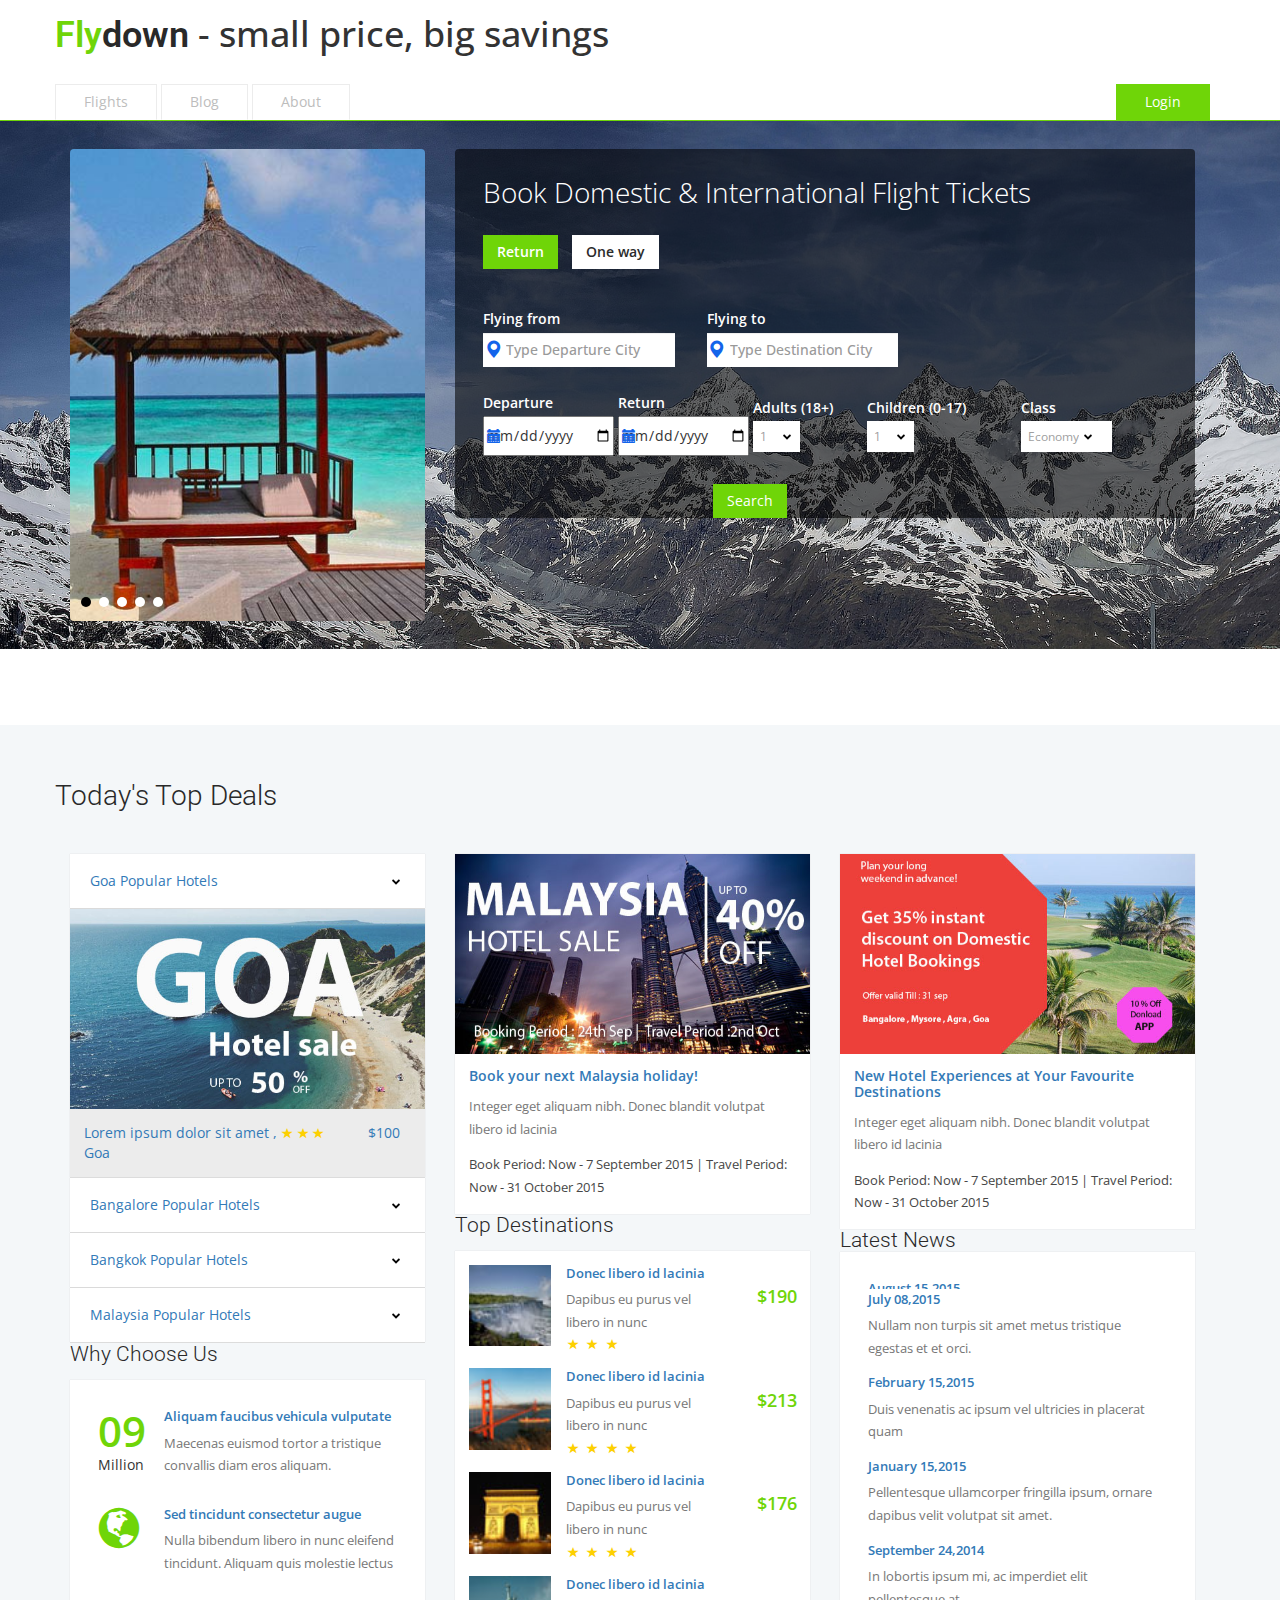
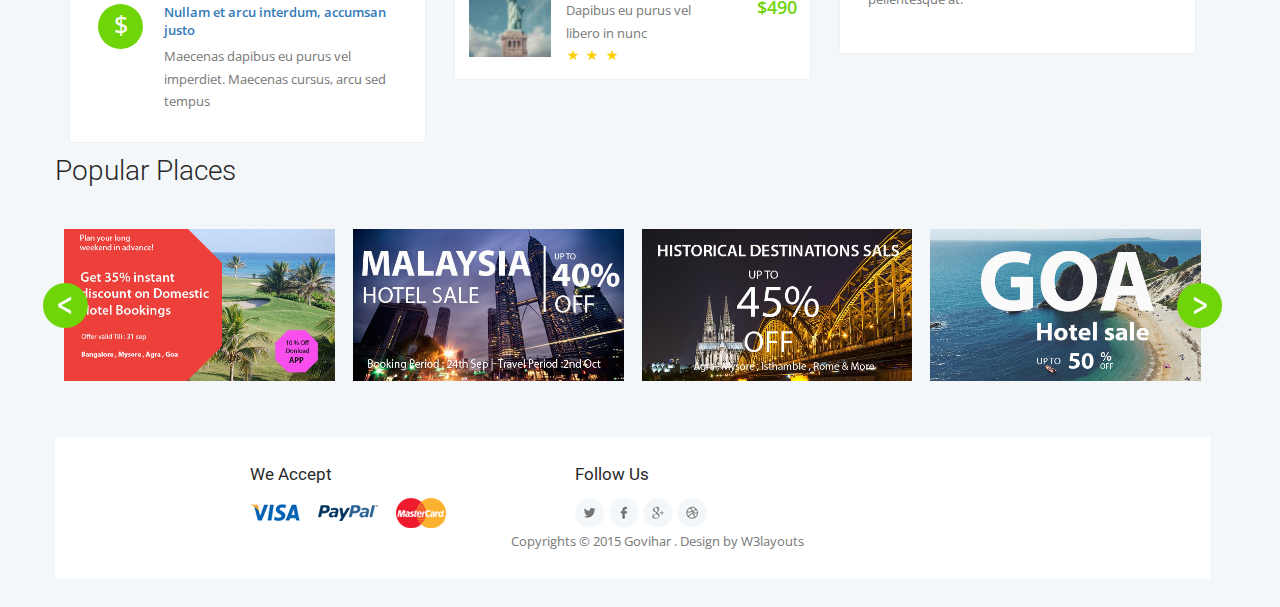
<file: WebContent/index.html>
<!--
Author: W3layouts
Author URL: http://w3layouts.com
License: Creative Commons Attribution 3.0 Unported
License URL: http://creativecommons.org/licenses/by/3.0/
-->
<!DOCTYPE html>
<html>
<head>
<title>Flydown - small price, big savings</title>
<!-- Custom Theme files -->
<meta name="viewport" content="width=device-width, initial-scale=1">
<meta http-equiv="Content-Type" content="text/html; charset=utf-8" />
<meta name="keywords" content="Govihar Responsive web template, Bootstrap Web Templates, Flat Web Templates, Andriod Compatible web template, 
	Smartphone Compatible web template, free webdesigns for Nokia, Samsung, LG, SonyErricsson, Motorola web design" />
<script type="application/x-javascript"> addEventListener("load", function() { setTimeout(hideURLbar, 0); }, false); function hideURLbar(){ window.scrollTo(0,1); } </script>
<!-- //Custom Theme files -->
<link href="css/bootstrap.css" type="text/css" rel="stylesheet" media="all">
<link href="css/style.css" type="text/css" rel="stylesheet" media="all">
<link rel="stylesheet" href="css/flexslider.css" type="text/css" media="screen" />
<link type="text/css" rel="stylesheet" href="css/JFFormStyle-1.css" />
<!-- js -->
<script src="js/jquery.min.js"></script>
<script src="js/modernizr.custom.js"></script>
<!-- //js -->
<!-- fonts -->
<link href='//fonts.googleapis.com/css?family=Roboto:400,100,100italic,300,300italic,400italic,500,700,500italic,700italic,900,900italic' rel='stylesheet' type='text/css'>
<link href='//fonts.googleapis.com/css?family=Open+Sans:400,300,300italic,400italic,600,600italic,700,700italic,800,800italic' rel='stylesheet' type='text/css'>
<!-- //fonts -->	
<script type="text/javascript">
		$(document).ready(function () {
			$('#horizontalTab').easyResponsiveTabs({
				type: 'default', //Types: default, vertical, accordion           
				width: 'auto', //auto or any width like 600px
				fit: true   // 100% fit in a container
			});
		});
	</script>
<!--pop-up-->
<script src="js/menu_jquery.js"></script>
<!--//pop-up-->	
</head>
<body>
	<!--header-->
	<div class="header">
		<div class="container">
			<div class="header-grids">
				<div class="logo">
					<h1><a  href="index.html"><span>Fly</span>down</a> - small price, big savings</h1>
				</div>
				<!--navbar-header-->
				<div class="header-dropdown">
					<div class="emergency-grid">
						<ul>
                        
							<li> </li>
							<li class="call"></li>
						</ul>
					</div>
					<div class="clearfix"> </div>
				</div>
				<div class="clearfix"> </div>
			</div>
			<div class="nav-top">
				<div class="top-nav">
					<span class="menu"><img src="images/menu.png" alt="" /></span>
					<ul class="nav1">
						<li class="active">
                      	<li><a href="index.html">Flights</a></li>
						<li><a href="blog.html">Blog</a></li>
						<li><a href="about.html">About</a></li>
					</ul>
					<div class="clearfix"> </div>
					<!-- script-for-menu -->
							 <script> 
							   $( "span.menu" ).click(function() {
								 $( "ul.nav1" ).slideToggle( 300, function() {
								 // Animation complete.
								  });
								 });
							
							</script>
						<!-- /script-for-menu -->
				</div>
				<div class="dropdown-grids">
						<div id="loginContainer"><a href="#" id="loginButton"><span>Login</span></a>
							<div id="loginBox">                
								<form id="loginForm">
									<div class="login-grids">
										<div class="login-grid-left">
											<fieldset id="body">
												<fieldset>
													<label for="email">Email Address</label>
													<input type="text" name="email" id="email">
												</fieldset>
												<fieldset>
													<label for="password">Password</label>
													<input type="password" name="password" id="password">
												</fieldset>
												<input type="submit" id="login" value="Sign in">
												<label for="checkbox"><input type="checkbox" id="checkbox"> <i>Remember me</i></label>
											</fieldset>
											<span><a href="#">Forgot your password?</a></span>
											<div class="or-grid">
												<p>OR</p>
											</div>
											<div class="social-sits">
												<div class="facebook-button">
													<a href="#">Connect with Facebook</a>
												</div>
												<div class="chrome-button">
													<a href="#">Connect with Google</a>
												</div>
												<div class="button-bottom">
													<p>New account? <a href="signup.html">Signup</a></p>
												</div>
											</div>
										</div>
									</div>
								</form>
							</div>
						</div>
				</div>
				<div class="clearfix"> </div>
			</div>
		</div>
	</div>
	<!--//header-->
	<!-- banner -->
	<div class="banner">
		<!-- container -->
		<div class="container">
			<div class="col-md-4 banner-left">
				<section class="slider2">
					<div class="flexslider">
						<ul class="slides">
							<li>
								<div class="slider-info">
									<img src="images/1.jpg" alt="">
								</div>
							</li>
							<li>
								<div class="slider-info">
									<img src="images/2.jpg" alt="">
								</div>
							</li>
							<li>	
								<div class="slider-info">
									<img src="images/3.jpg" alt="">
								</div>
							</li>
							<li>	
								<div class="slider-info">
									<img src="images/4.jpg" alt="">
								</div>
							</li>
							<li>	
								<div class="slider-info">
									<img src="images/2.jpg" alt="">
								</div>
							</li>
						</ul>
					</div>
				</section>
				<!--FlexSlider-->
			</div>
			<div class="col-md-8 banner-right">
				<div class="sap_tabs">	
					<div class="booking-info">
						<h2>Book Domestic & International Flight Tickets</h2>
					</div>
					 <div id="horizontalTab" style="display: block; width: 100%; margin: 0px;">
						  <ul class="resp-tabs-list">
							  <li class="resp-tab-item" aria-controls="tab_item-0" role="tab"><span>Return</span></li>
							  <li class="resp-tab-item" aria-controls="tab_item-1" role="tab"><span>One way</span></li>
							  <div class="clearfix"></div>
						  </ul>		
						  <!---->		  	 
						 <div class="resp-tabs-container">
							<div class="tab-1 resp-tab-content" aria-labelledby="tab_item-0">
									<div class="facts">
										<div class="booking-form">
											<!---strat-date-piker---->
											<script>
												$(function() {
													$( "#datepicker,#datepicker1" ).datepicker();
												});
											</script>
											<!---/End-date-piker---->
											<!-- Set here the key for your domain in order to hide the watermark on the web server -->
											
											<div class="online_reservation">
													<div class="b_room">
														<div class="booking_room">
															<div class="reservation">
																<ul>		
																	<li  class="span1_of_1 desti">
																		 <h5>Flying from</h5>
																		 <div class="book_date">
																			 <form>
																				<span class="glyphicon glyphicon-map-marker" aria-hidden="true"></span>
																				<input type="text" placeholder="Type Departure City" class="typeahead1 input-md form-control tt-input" required="">
																			 </form>
																		 </div>					
																	 </li>
																	 <li  class="span1_of_1 left desti">
																		 <h5>Flying to</h5>
																		 <div class="book_date">
																		 <form>
																			<span class="glyphicon glyphicon-map-marker" aria-hidden="true"></span>
																			<input type="text" placeholder="Type Destination City" class="typeahead1 input-md form-control tt-input" required="">
																		 </form>
																		 </div>		
																	 </li>
																	 <div class="clearfix"></div>
																</ul>
															</div>
															<div class="reservation">
																<ul>	
																	 <li  class="span1_of_1">
																		 <h5>Departure</h5>
																		 <div class="book_date">
																		 <form>
																			<span class="glyphicon glyphicon-calendar" aria-hidden="true"></span>
																			<input type="date" value="Select date" onfocus="this.value = '';" onblur="if (this.value == '') {this.value = 'Select date';}">
																		 </form>
																		 </div>		
																	 </li>
																	 <li  class="span1_of_1 left">
																		 <h5>Return</h5>
																		 <div class="book_date">
																			 <form>
																				<span class="glyphicon glyphicon-calendar" aria-hidden="true"></span>
																				<input type="date" value="Select date" onfocus="this.value = '';" onblur="if (this.value == '') {this.value = 'Select date';}">
																			</form>
																		 </div>					
																	 </li>
																	 <li class="span1_of_1 left adult">
																		 <h5>Adults (18+)</h5>
																		 <!----------start section_room----------->
																		 <div class="section_room">
																			  <select id="country" onchange="change_country(this.value)" class="frm-field required">
																					<option value="null">1</option>
																					<option value="null">2</option>         
																					<option value="AX">3</option>
																					<option value="AX">4</option>
																					<option value="AX">5</option>
																					<option value="AX">6</option>
																			  </select>
																		 </div>	
																	</li>
																	<li class="span1_of_1 left children">
																		 <h5>Children (0-17)</h5>
																		 <!----------start section_room----------->
																		 <div class="section_room">
																			  <select id="country" onchange="change_country(this.value)" class="frm-field required">
																					<option value="null">1</option>
																					<option value="null">2</option>         
																					<option value="AX">3</option>
																					<option value="AX">4</option>
																					<option value="AX">5</option>
																					<option value="AX">6</option>
																			  </select>
																		 </div>	
																	</li>
																	<li class="span1_of_1 economy">
																		 <h5>Class</h5>
																		 <!----------start section_room----------->
																		 <div class="section_room">
																			  <select id="country" onchange="change_country(this.value)" class="frm-field required">
																					<option value="null">Economy</option>
																					<option value="null">Business</option>     
																			  </select>
																		 </div>	
																	</li>
																	 <div class="clearfix"></div>
																</ul>
															</div>
															<div class="reservation">
																<ul>	
																	 <li class="span1_of_3">
																			<div class="date_btn">
																				<form>
																					<input type="submit" value="Search" />
																				</form>
																			</div>
																	 </li>
																	 <div class="clearfix"></div>
																</ul>
															</div>
														</div>
														<div class="clearfix"></div>
													</div>
											</div>
											<!---->
										</div>	
									</div>
							</div>		
							<div class="tab-2 resp-tab-content" aria-labelledby="tab_item-1">
								<div class="facts">
										<div class="booking-form">
											<!---strat-date-piker---->
											<link rel="stylesheet" href="css/jquery-ui.css" />
											<script src="js/jquery-ui.js"></script>
													  <script>
															  $(function() {
																$( "#datepicker,#datepicker1" ).datepicker();
															  });
													  </script>

											<!---/End-date-piker---->
											<div class="online_reservation">
													<div class="b_room">
														<div class="booking_room">
															<div class="reservation">
																<ul>		
																	<li  class="span1_of_1 desti">
																		 <h5>Flying from</h5>
																		 <div class="book_date">
																			 <form>
																				<span class="glyphicon glyphicon-map-marker" aria-hidden="true"></span>
																				<input type="text" placeholder="Type Departure City" class="typeahead1 input-md form-control tt-input" required="">
																			 </form>
																		 </div>					
																	 </li>
																	 <li  class="span1_of_1 left desti">
																		 <h5>Flying to</h5>
																		 <div class="book_date">
																		 <form>
																			<span class="glyphicon glyphicon-map-marker" aria-hidden="true"></span>
																			<input type="text" placeholder="Type Destination City" class="typeahead1 input-md form-control tt-input" required="">
																		 </form>
																		 </div>		
																	 </li>
																	 <div class="clearfix"></div>
																</ul>
															</div>
															<div class="reservation">
																<ul>	
																	 <li  class="span1_of_1">
																		 <h5>Departure</h5>
																		 <div class="book_date">
																		 <form>
																			<span class="glyphicon glyphicon-calendar" aria-hidden="true"></span>
																			<input type="date" value="Select date" onfocus="this.value = '';" onblur="if (this.value == '') {this.value = 'Select date';}">
																		</form>
																		 </div>		
																	 </li>
																	 <li class="span1_of_1 left">
																		 <h5>Adults (18+)</h5>
																		 <!----------start section_room----------->
																		 <div class="section_room">
																			  <select id="country" onchange="change_country(this.value)" class="frm-field required">
																					<option value="null">1</option>
																					<option value="null">2</option>         
																					<option value="AX">3</option>
																					<option value="AX">4</option>
																					<option value="AX">5</option>
																					<option value="AX">6</option>
																			  </select>
																		 </div>	
																	</li>
																	<li class="span1_of_1 left tab-children">
																		 <h5>Children (0-17)</h5>
																		 <!----------start section_room----------->
																		 <div class="section_room">
																			  <select id="country" onchange="change_country(this.value)" class="frm-field required">
																					<option value="null">1</option>
																					<option value="null">2</option>         
																					<option value="AX">3</option>
																					<option value="AX">4</option>
																					<option value="AX">5</option>
																					<option value="AX">6</option>
																			  </select>
																		 </div>	
																	</li>
																	<li class="span1_of_1 economy">
																		 <h5>Class</h5>
																		 <!----------start section_room----------->
																		 <div class="section_room">
																			  <select id="country" onchange="change_country(this.value)" class="frm-field required">
																					<option value="null">Economy</option>
																					<option value="null">Business</option>     
																			  </select>
																		 </div>	
																	</li>
																	 <div class="clearfix"></div>
																</ul>
															</div>
															<div class="reservation">
																<ul>	
																	 <li class="span1_of_3">
																			<div class="date_btn">
																				<form>
																					<input type="submit" value="Search" />
																				</form>
																			</div>
																	 </li>
																	 <div class="clearfix"></div>
																</ul>
															</div>
														</div>
														<div class="clearfix"></div>
													</div>
											</div>
											<!---->
										</div>	
								</div>
							</div> 			        					            	      
						  </div>	
					  </div>	
				</div>
			</div>
			<div class="clearfix"> </div>
		</div>
		<!-- //container -->
	</div>
	<!-- //banner -->
	<div class="move-text">
		<div class="marquee">Book with us your next flight! You are going to save more than 50%. Sign up now <a href="signup.html">HERE</a></div>
		<script type="text/javascript" src="js/jquery.marquee.min.js"></script>
        <script>
		  $('.marquee').marquee({ pauseOnHover: true });
		  //@ sourceURL=pen.js
		</script>
	</div>
	<!-- banner-bottom -->
	<div class="banner-bottom">
		<!-- container -->
		<div class="container">
			<div class="banner-bottom-info">
				<h3>Today's Top Deals</h3>
			</div>
			<div class="banner-bottom-grids">
				<div class="col-md-4 banner-bottom-grid">
					<div class="destinations">
						 <ul>
							<li class="button"><a href="#">Goa Popular Hotels</a>
								<li class="dropdown active">
									<a href="products.html">
										<div class="destinations-grid">
											<img src="images/a1.jpg" alt="" />
										</div>
										<div class="destinations-grid-info">
											<div class="destinations-hotel">Lorem ipsum dolor sit amet , Goa</div>
											<div class="destinations-star"><span class="glyphicon glyphicon-star" aria-hidden="true"></span><span class="glyphicon glyphicon-star" aria-hidden="true"></span><span class="glyphicon glyphicon-star" aria-hidden="true"></span></div>
											<div class="destinations-price">$100</div>
											<div class="clearfix"> </div>
										</div>
									</a>
								 </li>
							</li>
							<li class="button"><a href="#">Bangalore Popular Hotels</a>
								<li class="dropdown">
									<a href="products.html">
										<div class="destinations-grid">
											<img src="images/a4.jpg" alt="" />
										</div>
										<div class="destinations-grid-info">
											<div class="destinations-hotel">Lorem ipsum dolor sit amet , Bangalore</div>
											<div class="destinations-star"><span class="glyphicon glyphicon-star" aria-hidden="true"></span><span class="glyphicon glyphicon-star" aria-hidden="true"></span><span class="glyphicon glyphicon-star" aria-hidden="true"></span><span class="glyphicon glyphicon-star" aria-hidden="true"></span></div>
											<div class="destinations-price">$100</div>
											<div class="clearfix"> </div>
										</div>
									</a>
								 </li>
							</li>							
							<li class="button"><a href="#">Bangkok Popular Hotels</a>
								 <li class="dropdown">
									<a href="products">
										<div class="destinations-grid">
											<img src="images/a3.jpg" alt="" />
										</div>
										<div class="destinations-grid-info">
											<div class="destinations-hotel">Lorem ipsum dolor sit amet , Bangkok</div>
											<div class="destinations-star"><span class="glyphicon glyphicon-star" aria-hidden="true"></span><span class="glyphicon glyphicon-star" aria-hidden="true"></span><span class="glyphicon glyphicon-star" aria-hidden="true"></span></div>
											<div class="destinations-price">$240</div>
											<div class="clearfix"> </div>
										</div>
									</a>
								 </li>
							</li>
							<li class="button"><a href="#">Malaysia Popular Hotels</a>
								 <li class="dropdown">
									<a href="products.html">
										<div class="destinations-grid">
											<img src="images/a1.jpg" alt="" />
										</div>
										<div class="destinations-grid-info">
											<div class="destinations-hotel">Lorem ipsum dolor sit amet , Malaysia</div>
											<div class="destinations-star"><span class="glyphicon glyphicon-star" aria-hidden="true"></span><span class="glyphicon glyphicon-star" aria-hidden="true"></span><span class="glyphicon glyphicon-star" aria-hidden="true"></span><span class="glyphicon glyphicon-star" aria-hidden="true"></span><span class="glyphicon glyphicon-star" aria-hidden="true"></span></div>
											<div class="destinations-price">$320</div>
											<div class="clearfix"> </div>
										</div>
									</a>
								 </li>
							 </li>							 
						 </ul>
					</div>
					<div class="choose">
						<div class="choose-info">
							<h4>Why Choose Us</h4>
						</div>
						<div class="choose-grids">
							<div class="choose-grids-info">
								<div class="choose-left">
									<h5>09</h5>
									<span>Million</span>
								</div>
								<div class="choose-right">
									<a href="products.html">Aliquam faucibus vehicula vulputate</a>
									<p>Maecenas euismod tortor a tristique convallis diam eros aliquam.</p>
								</div>
								<div class="clearfix"> </div>
							</div>
							<div class="choose-grids-info">
								<div class="choose-left">
									<span class="glyphicon glyphicon-globe" aria-hidden="true"></span>
								</div>
								<div class="choose-right">
									<a href="products.html">Sed tincidunt consectetur augue</a>
									<p>Nulla bibendum libero in nunc eleifend tincidunt. Aliquam quis molestie lectus</p>
								</div>
								<div class="clearfix"> </div>
							</div>
							<div class="choose-grids-info">
								<div class="choose-left">
									<h6>$</h6>
								</div>
								<div class="choose-right">
									<a href="products.html">Nullam et arcu interdum, accumsan justo</a>
									<p>Maecenas dapibus eu purus vel imperdiet. Maecenas cursus, arcu sed tempus </p>
								</div>
								<div class="clearfix"> </div>
							</div>
						</div>
					</div>
				</div>
				<div class="col-md-4 banner-bottom-grid">
					<div class="banner-bottom-middle">
						<a href="products.html">
							<img src="images/a2.jpg" alt="" />
							<div class="destinations-grid-info tours">
								<h5>Book your next Malaysia holiday!</h5>
								<p>Integer eget aliquam nibh. Donec blandit volutpat libero id lacinia</p>
								<p class="b-period">Book Period: Now - 7 September 2015 | Travel Period: Now - 31 October 2015 </p>
							</div>
						</a>
					</div>
					<div class="top-destinations-grids">
						<div class="top-destinations-info">
							<h4>Top Destinations</h4>
						</div>
						<div class="top-destinations-bottom">
							<div class="td-grids">
								<div class="col-xs-3 td-left">
									<img src="images/t1.jpg" alt="" />
								</div>
								<div class="col-xs-7 td-middle">
									<a href="products.html">Donec libero id lacinia</a>
									<p>Dapibus eu purus vel libero in nunc</p>
									<span class="glyphicon glyphicon-star" aria-hidden="true"></span> <span class="glyphicon glyphicon-star" aria-hidden="true"></span> <span class="glyphicon glyphicon-star" aria-hidden="true"></span>
								</div>
								<div class="col-xs-2 td-right">
									<p>$190</p>
								</div>
								<div class="clearfix"> </div>
							</div>
							<div class="td-grids">
								<div class="col-xs-3 td-left">
									<img src="images/t2.jpg" alt="" />
								</div>
								<div class="col-xs-7 td-middle">
									<a href="products.html">Donec libero id lacinia</a>
									<p>Dapibus eu purus vel libero in nunc</p>
									<span class="glyphicon glyphicon-star" aria-hidden="true"></span> <span class="glyphicon glyphicon-star" aria-hidden="true"></span> <span class="glyphicon glyphicon-star" aria-hidden="true"></span> <span class="glyphicon glyphicon-star" aria-hidden="true"></span>
								</div>
								<div class="col-xs-2 td-right">
									<p>$213</p>
								</div>
								<div class="clearfix"> </div>
							</div>
							<div class="td-grids">
								<div class="col-xs-3 td-left">
									<img src="images/t3.jpg" alt="" />
								</div>
								<div class="col-xs-7 td-middle">
									<a href="products.html">Donec libero id lacinia</a>
									<p>Dapibus eu purus vel libero in nunc</p>
									<span class="glyphicon glyphicon-star" aria-hidden="true"></span> <span class="glyphicon glyphicon-star" aria-hidden="true"></span> <span class="glyphicon glyphicon-star" aria-hidden="true"></span> <span class="glyphicon glyphicon-star" aria-hidden="true"></span>
								</div>
								<div class="col-xs-2 td-right">
									<p>$176</p>
								</div>
								<div class="clearfix"> </div>
							</div>
							<div class="td-grids">
								<div class="col-xs-3 td-left">
									<img src="images/t4.jpg" alt="" />
								</div>
								<div class="col-xs-7 td-middle">
									<a href="products.html">Donec libero id lacinia</a>
									<p>Dapibus eu purus vel libero in nunc</p>
									<span class="glyphicon glyphicon-star" aria-hidden="true"></span> <span class="glyphicon glyphicon-star" aria-hidden="true"></span> <span class="glyphicon glyphicon-star" aria-hidden="true"></span>
								</div>
								<div class="col-xs-2 td-right">
									<p>$490</p>
								</div>
								<div class="clearfix"> </div>
							</div>
						</div>
					</div>
				</div>
				<div class="col-md-4 banner-bottom-grid">
					<div class="banner-bottom-right">
						<a href="products.html">
							<img src="images/a3.jpg" alt="" />
							<div class="destinations-grid-info tours">
									<h5>New Hotel Experiences at Your Favourite Destinations</h5>
									<p>Integer eget aliquam nibh. Donec blandit volutpat libero id lacinia</p>
									<p class="b-period">Book Period: Now - 7 September 2015 | Travel Period: Now - 31 October 2015 </p>
							</div>
						</a>
					</div>
					<div class="news-grids">
						<div class="news-grids-info">
							<h4>Latest News</h4>
						</div>
						<div class="news-grids-bottom">
							<!-- date -->
							<div id="design" class="date">
								<div id="cycler">   
									<div class="date-text">
										<a href="single.html">August 15,2015</a>
										<p>Lorem ipsum dolor sit amet, consectetur adipiscing elit.</p>
									</div>
									<div class="date-text">
										<a href="single.html">July 08,2015</a>
										<p>Nullam non turpis sit amet metus tristique egestas et et orci.</p>
									</div>
									<div class="date-text">
										<a href="single.html">February 15,2015</a>
										<p>Duis venenatis ac ipsum vel ultricies in placerat quam</p>
									</div>
									<div class="date-text">
										<a href="single.html">January 15,2015</a>
										<p>Pellentesque ullamcorper fringilla ipsum, ornare dapibus velit volutpat sit amet.</p>
									</div>
									<div class="date-text">
										<a href="single.html">September 24,2014</a>
										<p>In lobortis ipsum mi, ac imperdiet elit pellentesque at.</p>
									</div>
								</div>
								<script>
									function cycle($item, $cycler){
										setTimeout(cycle, 2000, $item.next(), $cycler);
										
										$item.slideUp(1000,function(){
											$item.appendTo($cycler).show();        
										});
						
										}
									cycle($('#cycler div:first'),  $('#cycler'));
								</script>
							</div>
							<!-- //date -->
						</div>
					</div>
				</div>
				<div class="clearfix"> </div>
			</div>
		</div>
		<!-- //container -->
	</div>
	<!-- //banner-bottom -->
	<!-- popular-grids -->
	<div class="popular-grids">
		<!-- container -->
		<div class="container">
			<div class="popular-info">
				<h3>Popular Places</h3>
			</div>
			<!-- slider -->
			<div class="slider">
				<div class="arrival-grids">			 
					 <ul id="flexiselDemo1">
						 <li>
							 <a href="products.html"><img src="images/a3.jpg" alt=""/>
							 </a>
						 </li>
						 <li>
							 <a href="products.html"><img src="images/a2.jpg" alt=""/>
							 </a>
						 </li>
						 <li>
							 <a href="products.html"><img src="images/a4.jpg" alt=""/>
							 </a>
						 </li>
						 <li>
							 <a href="products.html"><img src="images/a1.jpg" alt=""/>
							 </a>
						 </li>
						</ul>
						<script type="text/javascript">
						 $(window).load(function() {			
						  $("#flexiselDemo1").flexisel({
							visibleItems: 4,
							animationSpeed: 1000,
							autoPlay: true,
							autoPlaySpeed: 3000,    		
							pauseOnHover:true,
							enableResponsiveBreakpoints: true,
							responsiveBreakpoints: { 
								portrait: { 
									changePoint:480,
									visibleItems: 1
								}, 
								landscape: { 
									changePoint:640,
									visibleItems: 2
								},
								tablet: { 
									changePoint:768,
									visibleItems: 3
								}
							}
						});
						});
						</script>
						<script type="text/javascript" src="js/jquery.flexisel.js"></script>			 
				</div>
			</div>
			<!-- //slider -->
		</div>
		<!-- //container -->
	</div>
	<!-- popular-grids -->
	<!-- footer -->
	<div class="footer">
		<!-- container -->
		<div class="container"> </div>
		<!-- //container -->
	</div>
	<!-- //footer -->
	<div class="footer-bottom-grids">
		<!-- container -->
		<div class="container">
				<div class="footer-bottom-top-grids">
<div class="col-md-4 footer-bottom-left">
	    <h4>We Accept</h4>
						<div class="a-cards">
							<ul>
								<li><a href="#"><img src="images/c1.png" alt="" /></a></li>
								<li><a href="#"><img src="images/c2.png" alt="" /></a></a></li>
								<li><a href="#"><img src="images/c3.png" alt="" /></a></a></li>
							</ul>
						</div>
					</div>
					<div class="col-md-4 footer-bottom-left">
						<h4>Follow Us</h4>
						<div class="social">
							<ul>
								<li><a href="#" class="facebook"> </a></li>
								<li><a href="#" class="facebook twitter"> </a></li>
								<li><a href="#" class="facebook chrome"> </a></li>
								<li><a href="#" class="facebook dribbble"> </a></li>
							</ul>
						</div>
					</div>
					<div class="clearfix"> </div>
					<div class="copyright">
						<p>Copyrights © 2015 Govihar . Design by <a href="http://w3layouts.com/">W3layouts</a></p>
					</div>
				</div>
		</div>
	</div>
	<script defer src="js/jquery.flexslider.js"></script>
	<script src="js/easyResponsiveTabs.js" type="text/javascript"></script>
	<script src="js/jquery-ui.js"></script>
	<script type="text/javascript" src="js/script.js"></script>
	<script type="text/javascript">
		$(function(){
			SyntaxHighlighter.all();
			});
			$(window).load(function(){
			$('.flexslider').flexslider({
			animation: "slide",
			start: function(slider){
			$('body').removeClass('loading');
			}
			});
		});
	</script>		
</body>
</html>
</file>
<file: WebContent/css/style.css>
body {
	margin: 0;
	font-family: 'Open Sans', sans-serif;
	background-color: #fff;
}

body a {
	transition: 0.5s all ease;
	-webkit-transition: 0.5s all ease;
	-moz-transition: 0.5s all ease;
	-o-transition: 0.5s all ease;
	-ms-transition: 0.5s all ease;
	text-decoration: none;
}

h1, h2, h3, h4, h5, h6 {
	margin: 0;
}

p {
	margin: 0;
}

ul, label {
	margin: 0;
	padding: 0;
}

body a:hover {
	text-decoration: none;
}
/*--header--*/
.header {
	padding: 1em 0 0 0;
	position: relative;
	border-bottom: solid 1px #6fd508;
}

nav.navbar.navbar-default {
	background: none;
}

nav.navbar.navbar-default {
	background: none;
	border: none;
	margin: 0;
}

.logo {
	float: left;
}

.logo h1 {
	margin: 0;
}

.logo h1 a {
	color: #292929;
	padding: 0.2em 0;
	font-family: 'Roboto', sans-serif;
	font-weight: 600;
	font-size: 1em;
}

.logo h1 a span {
	color: #6fd508;
}
/*-- top-nav --*/
.nav-top {
	margin: 2em 0 0 0;
}

.top-nav {
	margin: 0 auto 0 0;
	width: 82.2%;
	float: left;
}

.top-nav ul {
	padding: 0;
	margin: 0;
}

.top-nav ul li {
	display: inline-block;
	text-decoration: none;
}

.top-nav ul li.active a {
	background: #6fd508;
	color: #FFF;
	border: solid 1px #6fd508;
}

.top-nav ul li a:hover {
	background: #6fd508;
	color: #FFF;
	border: solid 1px #6fd508;
}

.top-nav ul li a {
	display: block;
	padding: .5em 2em;
	color: #BDBDBD;
	border: solid 1px #ECECEC;
	border-bottom: solid 1px #FFF;
}

.header-dropdown {
	float: right;
	width: 38%;
}

.dropdown-grids {
	float: right;
}

.dropdown-grids-cart {
	display: inline-block;
	position: absolute;
}

#cart_ico {
	width: 40px;
}

#flightCart a span {
	padding: 1.7em;
	color: #BDBDBD;
}

#cartButton {
	position: relative;
	z-index: 30;
	cursor: pointer;
}

#cartBox {
	position: absolute;
	margin-top: 9.5px;
	left: -175px;
	display: none;
	z-index: 99999;
}

#cartBox:hover {
	box-shadow: 2px 2px 17px #ccccccd1;
}

#cartForm:after {
	content: '';
	position: absolute;
	right: 165px;
	top: -9px;
	border-left: 10px solid rgba(0, 0, 0, 0);
	border-right: 10px solid rgba(0, 0, 0, 0);
	border-bottom: 10px solid #FFFFFF;
}

#cartForm {
	width: 375px;
	background: #fff;
	border: 1px solid #d6d6d6;
}

#cartForm fieldset {
	margin: 0 0 15px 0;
	display: block;
	border: 0;
	padding: 0;
}

.flight_list_container {
	width: 100%;
	padding: 0 25px 0;
}

.flight_heading {
	font-size: 20px;
	margin-top: 10px;
	font-size: 22;
	font-weight: 600;
}

.basket-header {
	background-color: #fff;
	padding: 10px 12px 10px 25px;
	font-size: 21px;
	font-weight: 700;
	color: #2E2E2E;
	margin: 0;
	border-bottom: 2px solid #F1C933;
}

.reset_cart_img {
	background-image: url('../images/cart_bin.png');
	background-repeat: no-repeat;
	padding-left: 30px;
	float: right;
	height: 45px;
	position: relative;
	bottom: 34px;
}

.footer_cart {
	background: #f1c933;
	height: 50px;
}

.subtotal_header {
	position: relative;
	font-size: 21px;
	font-weight: 700;
	margin-left: 10px;
	top: 10px;
}

.tot_price_syb {
	position: relative;
	left: 6px;
}

.tot_price {
	position: relative;
	left: 3px;
}

.submit_cart {
	float: right;
	position: relative;
	display: inline-block;
	background: #6fd508;
	left: 45px;
	top: 10px;
	width: 100px;
	height: 30px;
	text-align: center;
	padding-top: 5px;
	border-radius: 30px;
	font-weight: 400;
	color: #fff;
}

.breakdown_list {
	list-style: none;
	height: auto;
}

.flight_list_item {
	padding-top: 8px;
	border-bottom: 1px solid #D2D6D9;
}

.trip_item {
	font-size: 14px;
	line-height: 24px;
}

.trip_item_segment {
	margin-bottom: 15px;
}

.flight_cities {
	font-size: 14px;
	line-height: 24px;
	margin: 0;
	padding: 0;
	width: 100%;
	overflow: hidden;
}

.flight_schedule {
	/*add style*/
	
}

.sub_item {
	position: relative;
	color: #828790;
	font-size: 14px;
	line-height: 24px;
	margin-bottom: 8px;
	margin-top: 5px;
}

.item_price_sym {
	display: inline-block;
	float: right;
	position: relative;
	bottom: 35px;
	right: 35px;
}

.item_price {
	display: inline-block;
	float: right;
	position: relative;
	bottom: 35px;
}

.no-flights-title {
	color: #AEB3BD;
	font-weight: 700;
	font-size: 21px;
	line-height: 21px;
	margin-bottom: 11px;
	text-align: center;
}

.no-flights-description {
	font-weight: 400;
	line-height: 25px;
	color: #AEB3BD;
	font-size: 16px;
	display: block;
	text-align: center;
}

.no-flight-ico {
	text-align: center;
	margin-bottom: 10px;
}

.search_grid {
	display: inline-block;
	position: relative;
	top: -50px;
	border-bottom: none;
	height: 20px;
}

.localSearch, .ryrSearch {
	position: relative;
	top: -45px;
	border: solid 1px #6fd508;
	background: #6fd508;
	border-radius: 25px;
}

.localSearch {
	margin-bottom: 10px;
}

.localSearchDisabled {
	cursor: not-allowed;
	background: #d9bfbf;
	border: 1px solid #d9bfbf;
}

.addToCartButton {
	text-align: center;
}

/*--Login --*/
#loginContainer {
	position: relative;
	padding: 0.5em 0em;
	border: solid 1px #6fd508;
	background: #6fd508;
}

#loginContainer a span, #searchContainer {
	padding: .5em 2em;
	color: #FFF;
}

#loginButton {
	position: relative;
	z-index: 30;
	cursor: pointer;
}

#loginBox {
	position: absolute;
	top: 45px;
	left: -282px;
	display: none;
	z-index: 99999;
}

#loginForm:after {
	content: '';
	position: absolute;
	right: 25px;
	top: -9px;
	border-left: 10px solid rgba(0, 0, 0, 0);
	border-right: 10px solid rgba(0, 0, 0, 0);
	border-bottom: 10px solid #FFFFFF;
}

#loginForm {
	width: 375px;
	background: #fff;
	border: 1px solid #d6d6d6;
}

#loginForm fieldset {
	margin: 0 0 15px 0;
	display: block;
	border: 0;
	padding: 0;
}

fieldset#body {
	border-radius: 3px;
	-webkit-border-radius: 3px;
	-moz-border-radius: 3px;
	-o-border-radius: 3px;
	margin: 0 0 1em 0;
}

#loginForm #checkbox {
	width: auto;
	margin: 3px 6px 0 0;
	float: left;
	padding: 0;
	border: 0;
	*margin: -3px 9px 0 0;
}

#body label {
	color: #87807c;
	margin: 10px 0 0 0;
	display: block;
	float: left;
	font-size: 0.9em;
}

#loginForm #body fieldset label {
	display: block;
	float: none;
	margin: 0 0 6px 0;
	font-weight: 400;
}

#body label i {
	color: #9E9E9E;
	font-size: 1em;
	font-weight: 400;
}

#loginForm input {
	width: 100%;
	border: 1px solid #DADADA;
	color: #222;
	background: #FFF;
	padding: 6px;
	font-size: 0.9em;
	-webkit-apperance: none;
}

#loginForm #login {
	background: #6fd508;
	color: #fff;
	font-size: 1em;
	padding: 5px 20px;
	border: 1px solid #6fd508;
	transition: all .5s;
	-webkit-transition: all .5s;
	-moz-transition: all .5s;
	-o-transition: all .5s;
}

#loginForm #login:hover {
	background: #FFFFFF;
	color: #777;
	border: 1px solid #777;
}

#loginForm span {
	display: block;
	padding-bottom: 15px;
}

#loginForm span a {
	color: #777 !important;
	padding: 0 !important;
	font-size: .9em;
}

#loginForm span a:hover {
	text-decoration: none;
	color: #2B2B2B !important;
}

input:focus {
	outline: none;
}

.login-grid-left {
	float: none;
	width: 100%;
	padding: 2em;
}

.cart-grid-left {
	float: none;
	width: 100%;
	padding: 25px;
}

.flight_body_cart {
	display: none;
}

.or-grid {
	margin: 1em 0;
	position: relative;
	text-align: center;
}

.or-grid p {
	color: #777;
	font-size: 1em;
	margin: 0;
}

.or-grid p:before {
	content: '';
	background: #777;
	padding: .4px;
	position: absolute;
	width: 43%;
	top: 47%;
	left: 1%;
}

.or-grid p:after {
	content: '';
	background: #777;
	padding: .4px;
	position: absolute;
	width: 43%;
	top: 47%;
	right: 1%;
}

.social-sits {
	margin: 2em 0 0 0;
	margin: 2em 0 0 0;
	padding-left: 28px;
	padding-right: 48px;
	margin-bottom: 10px;
}

.newAccount{
	position: relative;
	top: 20px;
}

.facebook-button {
	margin-bottom: 2em;
}

.button-bottom {
	margin-top: 1em;
}

.facebook-button a {
	background: url(../images/fb1.png) no-repeat 14px 9px #3b5998;
	color: #fff;
	padding: .5em 1em .5em 3em;
	text-decoration: none;
	font-size: 14px;
}

.chrome-button a {
	background: url(../images/ch1.png) no-repeat 14px 9px #dd4b39;
	color: #FFF;
	font-size: 14px;
	padding: .5em 1em .5em 3em;
	text-decoration: none;
}

.social-sits p {
	color: #777;
	font-size: .9em;
	padding-left: 69px;
	padding-right: 48px;
	margin-bottom: 10px;
}

.fbButton {
	margin-bottom: 25px;
}

.button-bottom p a {
	color: #DF2229;
}

.emergency-grid {
	float: right;
}

.emergency-grid ul {
	padding: 0;
	margin: 0;
}

.emergency-grid ul li {
	display: inline-block;
	color: #A9A9A9;
	margin: 0;
	font-size: 1em;
}

.emergency-grid ul li.call {
	color: #292929;
	font-family: 'Roboto', sans-serif;
	font-weight: 600;
	font-size: 2em;
}
/*--//Login --*/
/*-- banner --*/
.banner {
	background: url(../images/banner.jpg) no-repeat 0px 0px;
	background-size: cover;
	padding: 2em 0;
}

.offer {
	margin: 1em 0 0 0;
	border: solid 1px #FFF;
	padding: 1em;
	background: rgba(0, 0, 0, 0.57);
}

.offer-left {
	float: left;
	width: 70%;
}

.offer-left h5 {
	color: #FFF;
	font-size: 1em;
	font-weight: 600;
	margin: 0;
}

.offer-left p {
	color: #FFF;
	font-size: .9em;
	margin: 0;
}

.offer-right {
	float: right;
	margin: .5em 0 0 0;
}

.offer-right a {
	background: #6fd508;
	text-shadow: none;
	color: #FFFFFF;
	font-size: .9em;
	padding: .5em 1em;
	border: solid 1px #6fd508;
}

.offer-right a:hover {
	border: solid 1px #FFF;
	background: none;
}
/*----sap-----*/
.sap_tabs {
	background: rgba(0, 0, 0, 0.57);
	padding: 2em 2em 0 2em;
	border-radius: 4px;
}

.facts {
	padding: 2em 0 0 0;
}

.top1 {
	margin-top: 2%;
}

.tab-text h3 a {
	color: #918D8D;
	font-size: 1.4em;
	text-decoration: none;
}

.resp-tab-item:first-child {
	border-left: none;
	margin-right: 1em;
}

i.resp-tab-item.lost {
	margin: 0;
}

.resp-tab-item {
	border: none;
	color: #2B2B2B;
	font-size: 1em;
	background: #FFFFFF;
	cursor: pointer;
	padding: .5em 1em;
	display: inline-block;
	text-align: center;
	list-style: none;
	float: left;
	outline: none;
	-webkit-transition: all 0.3s ease-out;
	-moz-transition: all 0.3s ease-out;
	-ms-transition: all 0.3s ease-out;
	-o-transition: all 0.3s ease-out;
	transition: all 0.3s ease-out;
	font-weight: 600;
}

.resp-tab-item:hover {
	background: #f9f9f9;
	text-shadow: none;
	color: #2B2B2B;
}

.resp-tab-active {
	background: #6fd508;
	text-shadow: none;
	color: #FFFFFF;
}

h2.resp-accordion {
	cursor: pointer;
	padding: 5px;
	display: none;
}

.resp-tab-content {
	display: none;
}

.resp-content-active, .resp-accordion-active {
	display: block;
}

.tab-text {
	float: right;
	width: 68.5%;
	position: relative;
}

.post-meta {
	margin-top: 1em;
}

.link1 {
	font-size: 0.9em;
	color: #918A8A;
	font-style: italic;
	font-weight: 600;
}

.post-meta a:hover {
	color: red;
}

.tab-left {
	margin-bottom: 5%;
}

li.resp-tab-item.lost {
	margin: 0;
}
/*---------*/
.register input[type="text"], .register input[type="password"] {
	outline: none;
	font-size: 1em;
	font-weight: 400;
	color: #b4b4b4;
	padding: 15px 10px 15px 15px;
	border: none;
	border-bottom: 1px solid #ccc;
	width: 95%;
	margin: 0em 0em 0em 0em;
	background: #f4f4f4;
}

.sign-up input[type="submit"] {
	background: #f7f7f7;
	color: #333;
	border: 1px solid #ccc;
	font-size: 1.1em;
	font-weight: 600;
	padding: 15px 10px 15px 15px;
	width: 100%;
	cursor: pointer;
	outline: none;
	display: inline-block;
	border-radius: 5px;
	-webkit-border-radius: 5px;
	-moz-border-radius: 5px;
	-o-border-radius: 5px;
	margin-top: 1.5em;
	transition: 0.5s all;
	-webkit-transition: 0.5s all;
	-moz-transition: 0.5s all;
	-o-transition: 0.5s all;
	-ms-transition: 0.5s all;
}

.sign-up input[type="submit"]:hover {
	color: #fff;
	background: #d7634d;
}
/* start booking_room */
.booking-info h2 {
	color: #FFF;
	font-size: 2em;
	margin: 0 0 1em 0;
	font-weight: 100;
}

.booking-form {
	padding: 1em 0 0em 0;
}

.booking_room h4 {
	font-size: 1.5em;
	color: #202020;
	text-transform: capitalize;
	font-weight: 600;
	margin-bottom: 10px;
}

.booking_room p {
	font-size: 0.8725em;
	color: #6b6b6b;
	line-height: 1.8em;
}

.reservation ul {
	padding: 0;
	margin: 0;
}

.reservation ul li {
	list-style: none;
	display: inline-block;
}

.reservation ul li.left {
	
}

.adult {
	width: 200px;
	margin-right: 0;
}

.children {
	margin-left: -90px;
	margin-top: -80px;
	width: 100px;
}

.economy {
	margin-top: -0px;
	margin-left: 50px;
}

/*	Spazio tra gli elementi della form per la ricerca del volo
*/
.reservation ul li.span1_of_1 {
	margin-bottom: 2em;
}

li.span1_of_1.left.h-child {
	margin-right: 2em;
}

li.span1_of_1.left.w-child {
	margin-right: 2em;
}

li.span1_of_1.left.tab-children {
	margin-right: 13em;
}

.reservation ul li.span1_of_2 {
	width: 9.33333%;
}

.reservation ul li.desti {
	width: 28%;
	margin-left: 2em;
}

.reservation ul li.desti:nth-child(1) {
	margin-left: 0;
}

.reservation label, h5 {
	font-size: 1em;
	color: #FFFFFF;
	margin-bottom: 6px;
	font-weight: 600;
}

select {
	color: #9F9F9F !important;
	font-size: 12px;
	padding: 7px 33px 7px 7px;
	outline: none;
	border: none;
	background: url(../images/arrow.png) no-repeat 76% center #ffffff;
	border-radius: 0px;
	-webkit-border-radius: 0px;
	-moz-border-radius: 0px;
	-o-border-radius: 0px;
	-webkit-appearance: none;
}

select option {
	border: 1px solid #DFDFDF;
	outline: none;
	-webkit-transition: all 0.3s ease-in-out;
	-moz-transition: all 0.3s ease-in-out;
	-o-transition: all 0.3s ease-in-out;
	transition: all 0.3s ease-in-out;
}

/*
	Larghezza search bar partenza e arrivo
*/
#twidget-destination, #twidget-origin {
	width: 400px;
}

/*city hotel autofill*/
/*------------------------------------------*/
.twidget-auto-fill-wrapper {
	position: absolute;
	z-index: 1000;
	top: 40px;
	left: 100;
	width: 400px;
	box-shadow: 0 0 15px 0 rgba(0, 0, 0, 0.72);
	overflow: hidden;
	overflow-y: scroll;
	background: #fff;
	max-height: 250px;
}

.twidget-auto-fill-wrapper ul li {
	height: 45px;
	padding: 0px 25px;
	position: relative;
	overflow: hidden;
	cursor: pointer;
	color: #000000;
	display: block;
}

.twidget-auto-fill-wrapper ul li {
	padding: 0px 18px;
}

.twidget-auto-fill-wrapper ul li:hover {
	background-color: #00b1dd;
	color: #fff;
}

.twidget-auto-fill-wrapper ul li>span.twidget-city-name {
	display: block;
	line-height: 37px;
	width: 85%;
	overflow: hidden;
	text-overflow: ellipsis;
}

.twidget-auto-fill-wrapper ul li:before {
	position: absolute;
	top: 13px;
	left: 0;
	display: block;
	width: 26px;
	background-position: center;
	background-repeat: no-repeat;
	content: '';
	height: 20px;
	background-size: 13px;
}

.twidget-auto-fill-wrapper[data-type="avia"] ul li>span.twidget-city-name
	{
	line-height: 25px;
}

.twidget-auto-fill-wrapper ul li>span.twidget-city-name span {
	color: #999;
	font-size: 13px;
}

.twidget-auto-fill-wrapper ul li>span.twidget-city-airport-name {
	color: #999;
	font-size: 11px;
	position: absolute;
	margin-top: -23px;
	width: 70%;
	height: 14px;
	overflow: hidden;
	text-overflow: ellipsis;
}

.twidget-auto-fill-wrapper ul li>span.twidget-num-hotel {
	position: absolute;
	top: 6px;
	right: 15px;
	color: #242424;
	line-height: 26px;
	font-size: 11px;
}

.twidget-auto-fill-wrapper ul li:hover, .twidget-auto-fill-wrapper ul li:hover .twidget-city-airport-name,
	.twidget-auto-fill-wrapper ul li:hover .twidget-city-name span {
	color: #fff !important;
}

.twidget-pseudo-input {
	position: absolute;
	top: 7px;
	left: 22px;
	font-family: 'Open Sans', arial, sans-serif;
	width: 77%;
	white-space: nowrap;
	text-overflow: ellipsis;
	overflow: hidden;
	min-height: 16px;
}
/* Stato in cui si trova aeroporto */
.twidget-pseudo-country-name {
	color: #999;
}

.twidget-pseudo-input .twidget-pseudo-name {
	color: transparent;
	white-space: nowrap;
}

/*codici aeroporti*/
.twidget-origin-iata, .twidget-destination-iata {
	position: absolute;
	right: 3%;
	line-height: 50px;
	margin-top: -40px;
	font-size: 12px;
	font-weight: bold;
	color: #000;
}

.book_date input[type="text"] {
	color: #000000;
	font-size: 14px;
	font-weight: 500;
	padding: 8px 23px;
	outline: none;
	border: none;
	-webkit-appearance: none;
	border-radius: 0px;
	-webkit-border-radius: 0px;
	-moz-border-radius: 0px;
	-o-border-radius: 0px;
	position: relative;
}

.book_date {
	position: relative;
}

.ret_date {
	margin-left: 23px;
}

/*------------------------------------------*/
#start-date, #end-date {
	width: 239px;
	height: 34px;
	text-align: center;
}

#end-date:disabled {
	background: #d9bfbf;
	cursor: not-allowed
}

/* Stile widget datePicker */
.ui-datepicker {
	z-index: 1010 !important;
}

.ui-datepicker-title {
	height: 30px;
}

.book_date span.glyphicon-calendar, .book_date span.glyphicon-map-marker
	{
	color: #1364ea;
	position: absolute;
	z-index: 999;
	top: 33%;
	left: 3%;
	font-size: 1em;
}

.book_date span.glyphicon-map-marker {
	font-size: 1.3em;
	left: 0.3%;
	top: 20%
}

.glyphicon-calendare, .glyphicon-map-marker {
	font-size: 13px;
	margin-right: 5px;
	color: #000;
}

.form-control:focus {
	border-color: #fece00;
	outline: 0;
	-webkit-box-shadow: inset 1px 1px 0 rgba(254, 206, 0, 0.75), 1px 1px 0
		rgba(254, 206, 0, 0.75);
	box-shadow: inset 1px 1px 0 rgba(254, 206, 0, 0.75), 1px 1px 0
		rgba(254, 206, 0, 0.75);
}

.date_btn {
	margin-left: 230px;
}

.date_btn input[type="submit"] {
	text-transform: capitalize;
	background: #6fd508;
	color: #FFFFFF;
	padding: .5em 1em;
	border: none;
	font-size: 1em;
	outline: none;
}

.date_btn input[type="submit"]:hover {
	background: #337AB7;
	transition: 0.5s all;
	-webkit-transition: 0.5s all;
	-moz-transition: 0.5s all;
	-o-transition: 0.5s all;
	-ms-transition: 0.5s all;
}

.booking-grids h3 {
	font-size: 18px;
	margin: 0;
	color: #323232;
	font-weight: 600;
}

.booking-grid-left {
	padding: 0 !important;
	margin-top: 2em;
}

.booking-grid-left h4 {
	font-size: 16px;
	margin: 0;
	line-height: 1.7em;
	color: #616060;
	font-weight: 500;
}

.booking-grid-left p {
	color: #8c8c8c;
	font-size: 14px;
	line-height: 1.7em;
	margin: 1em 0 0 0;
}

.booking-grid-right img {
	width: 100%;
}

.red {
	text-align: left;
	margin-top: 2em;
}

.red a {
	padding: .8em 1em;
	font-size: 16px;
}

.how-to {
	margin-top: 3em;
	background: url(../images/12.jpg) no-repeat 0px -157px;
	min-height: 400px;
	padding: 2em 0;
	background-size: cover;
}

.how-to-info h3 {
	font-size: 18px;
	margin: 0;
	color: #FFF;
	font-weight: 600;
}

.how-to-info h4 {
	font-size: 16px;
	margin: 1em 0;
	color: #FFF;
	font-weight: 500;
	line-height: 1.5em;
	text-transform: uppercase;
}

.how-to-info p {
	color: #FFF;
	font-size: 16px;
	margin: .5em 0 0 0;
}

.how-grids {
	margin-top: 3em;
}

.how-grid span {
	padding: .5em .8em;
	background: #FFF;
	border-radius: 50%;
	-webkit-border-radius: 50%;
	-moz-border-radius: 50%;
	-o-border-radius: 50%;
	-ms-border-radius: 50%;
	color: #A1A0A0;
	font-size: 20px;
}

.how-grid a {
	color: #FFF;
	font-size: 18px;
	margin: 0 0 0 1em;
}

.how-grid a:hover {
	color: #A1A0A0;
	text-decoration: none;
}

.how-grid p {
	color: #FFF;
	font-size: 14px;
	margin: 0 0 0 4em;
	line-height: 1.7em;
}

.visiting-info h3 {
	color: #323232;
	margin: 2em 0 0 0;
	font-size: 18px;
	font-weight: 600;
}

.visiting-grid {
	padding: 1em .5em;
}
/*-- banner-bottom --*/
.banner-bottom {
	padding: 4em 0 0 0;
	background: #f4f7f9;
	/* min-height: 1000px; */
}

.banner-bottom-grid a {
	text-decoration: none;
	display: block;
	box-shadow: 0 0px 1px #CECECE;
}

.banner-bottom-info h3 {
	color: #292929;
	font-family: 'Roboto', sans-serif;
	font-weight: 300;
	font-size: 2em;
	margin: 0;
}

.banner-bottom-grids {
	margin: 3em 0 0 0;
}

.banner-bottom-grid img, .weekend-grid a img {
	width: 100%;
}

.destinations ul li {
	list-style: none;
	text-align: left;
	border-bottom: 1px ridge #DFDFDF;
}

.destinations li.dropdown.active {
	display: block;
}

.destinations ul li:nth-child(6) {
	border-bottom: none;
}

.destinations ul li.button a {
	padding: 17px 20px;
	margin: 0;
	display: block;
	background: url(../images/arrow.png) no-repeat 322px 24px #ffffff;
	box-shadow: 0 0px 1px #CECECE;
	color: #337ab7;
	font-size: 1em;
	transition: 0.5s all;
	-webkit-transition: 0.5s all;
	-moz-transition: 0.5s all;
	-o-transition: 0.5s all;
}

.destinations ul li a:hover {
	background: url(../images/arrow.png) no-repeat 322px 24px #FFFFFF;
}

.destinations ul li a:focus {
	outline: none;
	text-decoration: none;
}

li.button {
	list-style: none;
	text-align: left;
}

li.menu {
	padding: 0;
	width: 100%;
	border-bottom: 1px solid #CD5F4A;
	margin: 0;
}

li.menu:hover {
	background: #C6533D;
}

li.button a:hover {
	text-decoration: none;
}

li.button a span {
	margin-right: 22px;
}

.dropdown {
	display: none;
	padding: 0;
}

.dropdown li a {
	border-left: 6px solid #1a2c4d;
	display: block;
}

.destinations-grid imag {
	width: 100%;
}

.destinations-grid-info {
	padding: 1em;
	background: #ECECEC;
}

.destinations-hotel {
	float: left;
	width: 60%;
}

.destinations-star {
	float: left;
	width: 27%;
	color: #fdd000;
}

.destinations-price {
	float: left;
	width: 13%;
}

.glyphicon-star {
	color: #fdd000;
	font-size: .8em;
	margin: 0 .2em;
}

.tours {
	background: #FFF;
}

.destinations-grid-info h5 {
	color: #337ab7;
	font-size: 1em;
	font-weight: 600;
	margin: 0;
}

.destinations-grid-info p {
	color: #777;
	font-size: .9em;
	margin: 1em 0 0 0;
	line-height: 1.8em;
}

.destinations-grid-info p.b-period {
	color: #464646;
}

.choose-info h4, .top-destinations-info h4, .news-grids-info h4,
	.holidays-info h4 {
	color: #292929;
	font-family: 'Roboto', sans-serif;
	font-weight: 300;
	font-size: 1.5em;
	margin: 0;
}

.choose-grids, .top-destinations-bottom, .customer-grid {
	padding: 2em;
	background: #FFF;
	margin: 1em 0;
	box-shadow: 0 0px 1px #CECECE;
}

.news-grids-bottom {
	padding: 2em;
	background: #FFF;
	box-shadow: 0 0px 1px #CECECE;
}

.choose-left {
	float: left;
	width: 20%;
}

.choose-left h5 {
	font-size: 3em;
	margin: 0;
	color: #6fd508;
}

.choose-left p {
	font-size: .9em;
	line-height: 1.8em;
	margin: 0;
	color: #777;
}

.choose-right {
	float: right;
	width: 78%;
}

.choose-right a {
	font-size: .9em;
	margin: 0;
	color: #337ab7;
	text-decoration: none;
	box-shadow: 0 0 0;
	font-weight: 600;
}

.choose-right a:hover {
	color: #6fd508;
}

.choose-right p, .td-middle p, .date-text p {
	font-size: .9em;
	line-height: 1.8em;
	margin: .5em 0 0 0;
	color: #777;
}

.choose-grids-info:nth-child(2) {
	margin: 2em 0;
}

.glyphicon-globe {
	font-size: 3em;
	color: #6fd508;
}

.choose-left h6 {
	font-size: 1.8em;
	margin: 0;
	color: #FFFFFF;
	text-align: center;
	line-height: 1.6em;
	width: 45px;
	height: 45px;
	background: #6fd508;
	border-radius: 30px;
	-webkit-border-radius: 30px;
	-moz-border-radius: 30px;
	-ms-border-radius: 30px;
	-o-border-radius: 30px;
}
/*-- top-destinations-grids --*/
.top-destinations-bottom {
	padding: 1em;
}

.td-left {
	padding: 0;
}

.td-left img {
	width: 100%;
}

.td-middle a {
	font-size: .9em;
	margin: 0;
	color: #337ab7;
	text-decoration: none;
	box-shadow: 0 0 0;
	font-weight: 600;
}

.td-middle a:hover {
	color: #6fd508;
}

.td-right p {
	color: #6fd508;
	font-size: 1.3em;
	margin: 1em 0 0 0;
	font-weight: 600;
}

.td-grids {
	margin-bottom: 1em;
}

.td-grids:nth-child(4) {
	margin-bottom: 0;
}
/*-- news --*/
.date-text {
	margin-bottom: 1em;
}

.date-text a {
	font-size: .9em;
	margin: 0;
	color: #337ab7;
	font-weight: 600;
	text-decoration: none;
	box-shadow: 0 0 0;
}

.date-text a:hover {
	color: #6fd508;
}

.news-grids {
	min-height: 510px;
}

.move-text {
	padding: 2em 0;
}

.marquee {
	width: 600px;
	margin: 0 auto;
	color: #777;
	font-size: 1em;
	height: 20px;
	color: #E33735;
	overflow: hidden;
}

.marquee a {
	color: #E33735;
	text-decoration: underline;
}
/*-- popular-grids --*/
.popular-grids {
	background: #F4F7F9;
}

.popular-info h3 {
	color: #292929;
	font-family: 'Roboto', sans-serif;
	font-weight: 300;
	font-size: 2em;
	margin: 0;
}
/*-- slider --*/
.slider {
	margin: 3em 0 0 0;
}

#flexiselDemo1, #flexiselDemo2, #flexiselDemo3 {
	display: none;
}

.nbs-flexisel-container {
	position: relative;
	max-width: 100%;
}

.nbs-flexisel-ul {
	position: relative;
	width: 9999px;
	margin: 0px;
	padding: 0px;
	list-style-type: none;
	text-align: center;
}

.nbs-flexisel-inner {
	overflow: hidden;
	margin-top: 0;
}

.nbs-flexisel-item {
	float: left;
	margin: 0px;
	padding: 0 9px;
	cursor: pointer;
	position: relative;
}

ul#flexiselDemo1 li a {
	text-decoration: none;
	display: block;
}

ul#flexiselDemo1 li a h4 {
	text-align: left;
	padding-left: 14px;
	color: #478D06;
	font-family: 'Exo2-Medium';
	font-size: 1.2em;
	margin-top: 0.5em;
}

ul#flexiselDemo1 li a h4:hover {
	color: #DBC585;
}

.nbs-flexisel-item>a img {
	cursor: auto;
	position: relative;
	width: 100%;
	margin: 0;
}

.nbs-flexisel-nav-left, .nbs-flexisel-nav-right {
	width: 45px;
	height: 45px;
	position: absolute;
	cursor: pointer;
	z-index: 100;
	margin-top: 0em;
}

.nbs-flexisel-nav-left {
	left: -1%;
	background: url(../images/s-arrow.png) no-repeat 0px 0px;
}

.nbs-flexisel-nav-right {
	right: -1%;
	background: url(../images/s-arrow.png) no-repeat -51px 0px;
}
/*-- footer --*/
.footer {
	background: #F4F7F9;
	padding: 2em 0;
}

.footer-top-grids {
	background: #FFFFFF;
	padding: 2em 0 0 0;
}

.footer-grid h4 {
	color: #292929;
	font-family: 'Roboto', sans-serif;
	font-weight: 400;
	font-size: 1.5em;
	margin: 0;
}

.footer-grid ul {
	padding: 0;
	margin: 1.5em 0 0 0;
}

.footer-grid ul li {
	display: block;
	margin: .5em 0;
}

.footer-grid ul li a {
	color: #777;
	font-size: .9em;
	text-decoration: none;
}

.footer-grid ul li a:hover {
	color: #000;
}

.news-letter {
	padding: 2em 0;
	border-top: solid 1px #F1F1F1;
	margin-top: 2em;
}

.news-letter-grid p {
	color: #000;
	font-size: 1.5em;
	margin: .5em 0 0 0;
	font-family: 'Roboto', sans-serif;
	font-weight: 300;
}

.news-letter-grid p span {
	color: #337ab7;
}

.news-letter-grid p.mail {
	font-size: 1em;
	text-align: center;
	margin: 1em 0 0 0;
}

.news-letter-grid p a {
	color: #000;
}

.news-letter-grid p a:hover {
	color: #6fd508;
}

.news-letter-grid input[type="text"] {
	width: 69%;
	color: #777;
	background: none;
	outline: none;
	font-size: .9em;
	padding: .8em;
	margin-bottom: 1em;
	border: solid 1px #777;
	border-radius: 0px;
	-webkit-border-radius: 0px;
	-moz-border-radius: 0px;
	-o-border-radius: 0px;
	-ms-border-radius: 0px;
	-webkit-appearance: none;
}

.news-letter-grid input[type="submit"] {
	border: none;
	outline: none;
	color: #FFFFFF;
	padding: .8em 1.5em;
	font-size: .9em;
	font-weight: 600;
	margin: 0em 0 0 0;
	-webkit-appearance: none;
	background: #6fd508;
	border: solid 1px #6FD508;
}

.news-letter-grid input[type="submit"]:hover {
	background: #337ab7;
	border: solid 1px #337AB7;
	transition: 0.5s all ease;
	-webkit-transition: 0.5s all ease;
	-moz-transition: 0.5s all ease;
	-o-transition: 0.5s all ease;
	-ms-transition: 0.5s all ease;
}
/*-- footer-bottom-grids --*/
.footer-bottom-grids {
	padding: 0 0 2em 0;
	background: #F4F7F9;
}

.footer-bottom-top-grids {
	background: #FFF;
	padding: 2em 0;
	padding-left: 180px;
}

.footer-bottom-left h4 {
	color: #292929;
	font-family: 'Roboto', sans-serif;
	font-weight: 400;
	font-size: 1.2em;
	margin: 0;
}

.d-apps, .a-cards {
	margin: 1em 0 0 0;
}

.d-apps ul, .a-cards ul {
	padding: 0;
	margin: 0;
}

.d-apps ul li, .a-cards ul li {
	display: inline-block;
	margin: 0;
}

.d-apps ul li a, .a-cards ul li a {
	display: block;
}

.d-apps ul li a img, .a-cards ul li a img {
	width: 100%;
}

.social {
	margin: 1em 0 0 0;
}

.social ul {
	padding: 0;
	margin: 0;
}

.social ul li {
	display: inline-block;
	margin: 0;
}

.social ul li a.facebook {
	background: url(../images/social.png) no-repeat 0px 0px;
	width: 30px;
	height: 30px;
	display: block;
	transition: none;
}

.social ul li a.twitter {
	background: url(../images/social.png) no-repeat -30px 0px;
}

.social ul li a.chrome {
	background: url(../images/social.png) no-repeat -60px 0px;
}

.social ul li a.dribbble {
	background: url(../images/social.png) no-repeat -90px 0px;
}

.social ul li a.facebook:hover {
	background: url(../images/social.png) no-repeat 0px -32px;
}

.social ul li a.twitter:hover {
	background: url(../images/social.png) no-repeat -30px -32px;
}

.social ul li a.chrome:hover {
	background: url(../images/social.png) no-repeat -60px -32px;
}

.social ul li a.dribbble:hover {
	background: url(../images/social.png) no-repeat -90px -32px;
}

.a-cards ul li:nth-child(2) {
	margin: 0 1em;
}

.copyright {
	text-align: center;
	padding-right: 130px;
}

.copyright p {
	font-size: .9em;
	color: #777;
	margin: 0;
}

.copyright p a {
	color: #777;
	text-decoration: none;
}

.copyright p a:hover {
	color: #6FD508;
}
/*-- about --*/
.about-facts {
	padding: 1em 0 0 0;
}

.reservation ul li.about-desti {
	width: 80%
}
/*-- hotels --*/
.hotels-banner {
	background: url(../images/banner3.jpg) no-repeat 0px 0px;
	background-size: cover;
}
/*-- holidays --*/
.holidays-banner {
	background: url(../images/banner1.jpg) no-repeat 0px 0px;
	background-size: cover;
}

.holidays-grid {
	margin: 1em 0;
}

.holidays-grid a img {
	width: 100%;
}

.holidays-top-grid a img {
	width: 100%;
}

.holidays-top-grids {
	margin-bottom: 1em;
}

.holidays-top-grid {
	padding-left: 0;
}

.holidays-top-grid img {
	width: 100%;
}

.b_room h3 {
	font-size: 2em;
	color: #FFFFFF;
	margin-bottom: 6px;
}

.fh-banner {
	background: url(../images/banner1.jpg) no-repeat 0px 0px;
	background-size: cover;
}
/*-- bus --*/
.bus-banner {
	background: url(../images/b1.jpg) no-repeat 0px 0px;
	background-size: cover;
}

.customer-left-grid {
	float: left;
	width: 50%;
}

.c-left-grids {
	margin: 1em 0;
}

.c-left {
	float: left;
	width: 15%;
}

.glyphicon-print, .glyphicon-road, .glyphicon-lock, .glyphicon-list-alt,
	.glyphicon-phone-alt, .glyphicon-envelope, .glyphicon-question-sign,
	.glyphicon-remove-circle {
	color: #292929;
	z-index: 999;
	font-size: 1em;
}

.c-right {
	float: left;
}

.c-right a {
	font-size: .9em;
	line-height: 1.8em;
	margin: 0;
	color: #777;
	text-decoration: none;
	box-shadow: 0 0 0;
}

.c-right a:hover {
	color: #337ab7;
}

.c-left-grids:nth-child(1) {
	margin-top: 0;
}

.c-left-grids:nth-child(4) {
	margin-bottom: 0;
}
/*-- trains --*/
.trains-banner {
	background: url(../images/banner4.jpg) no-repeat 0px 0px;
	background-size: cover;
}

.train-facts {
	padding: 0;
}

.train-form {
	padding: 0;
}

.customer-grid ul {
	padding: 0;
	margin: 0;
}

.customer-grid ul li {
	display: block;
	margin: .5em 0;
}

.customer-grid ul li:nth-child(1) {
	margin-top: 0;
}

.customer-grid ul li:nth-child(6) {
	margin-bottom: 0;
}

.customer-grid ul li a {
	font-size: .9em;
	line-height: 1.8em;
	padding-left: 1.5em;
	margin: 0;
	color: #777;
	text-decoration: none;
	box-shadow: 0 0 0;
	background: url(../images/arrow-s.png) no-repeat 0px 8px;
}

.customer-grid ul li a:hover {
	color: #337ab7;
}
/*-- weekend --*/
.weekend-facts {
	padding: 0em 0 0 0;
}

.weekend-grid a {
	text-decoration: none;
	display: block;
	box-shadow: 0 0px 1px #CECECE;
}

.weekend-grid-info {
	text-align: center;
	background: #FFF;
	padding: 1em;
}

.weekend-grid-info h5 {
	color: #337ab7;
	font-size: 1.5em;
	font-weight: 600;
	margin: 0;
}

.weekend-grid-info h4 {
	color: #464646;
	font-size: 1em;
	margin: .5em 0;
}

.weekend-grid-info h6 {
	color: #C1C1C1;
	font-size: 1em;
	margin: 1em 0;
}

.weekend-grid-info p {
	color: #6fd508;
	font-size: 2em;
	margin: 0;
	font-weight: 600;
}

.weekend-grid:nth-child(2) {
	margin: 2em 0 0 0;
}
/*-- deals --*/
.deals-info h2 {
	color: #FFF;
	font-size: 2em;
	margin: 0;
	font-weight: 100;
}

.deals-info-grid {
	background: #FFF;
	padding: 1em;
}

.deals-rating h3 {
	color: #337ab7;
	font-size: 1em;
	font-weight: 600;
}

.deals-price p.now {
	color: #C1C1C1;
	font-size: .9em;
	margin: 0;
	text-decoration: line-through;
}

.deals-price p {
	color: #6fd508;
	font-size: 1.5em;
	margin: 0;
}
/*-- about --*/
.about-info h2 {
	color: #292929;
	font-family: 'Roboto', sans-serif;
	font-weight: 600;
	font-size: 2em;
	margin: 0 0 1em 0;
}

.about-left h3 {
	color: #000;
	font-size: 1em;
	font-weight: 600;
	margin: 0;
	line-height: 1.7em;
}

.about-left p {
	color: #777;
	font-size: .9em;
	margin: 1em 0 0 0;
	line-height: 1.8em;
}

.about-right img {
	width: 100%;
}
/*-- faqs --*/
.faqs-top-grids, .c-rooms {
	background: #FFF;
	padding: 2em;
	min-height:300px;
}

.faqs-grids:nth-child(2) {
	margin: 2em 0;
}

.faqs-left h3 {
	color: #4C4C4C;
	font-family: 'Roboto', sans-serif;
	font-size: 2em;
}

.faqs-left ol {
	margin: 2em 0 0 0;
}

.faqs-left ol li {
	margin: .5em 0;
}

.faqs-left ol li a {
	color: #777;
	font-size: 1em;
	text-decoration: none;
}

.faqs-left ol li a:hover {
	color: #337ab7;
}
/*-- terms --*/
.terms-grids h5 {
	color: #000;
	font-size: 1em;
	font-weight: 600;
	margin: 0;
	line-height: 1.8em;
}

.terms-grids p, .terms-bottom-grids p, .contact-info p {
	color: #777;
	font-size: .9em;
	margin: 1em 0 0 0;
	line-height: 1.8em;
}

.terms-bottom-grids {
	margin: 2em 0 0 0;
}

.terms-bottom-grids h6 {
	color: #000;
	font-size: 1em;
	font-weight: 600;
	margin: 0;
}
/*-- privacy --*/
.terms-bottom-grids p.terms-info-text {
	margin: 1em 0 0 1em;
}
/*-- contact --*/
.contact-info h4 {
	color: #2C302F;
	font-size: 1.2em;
	font-weight: 600;
	margin: 0 0 1em;
}

.contact-grids {
	margin: 3em 0 0 0;
}

.contact-para h5, .contact-map h5 {
	margin: 0 0 1em 0;
	font-size: 1.2em;
	color: #2C302F;
	font-weight: 600;
}

.contact-map h5 {
	margin: 0 0 1em;
}

.contact-grid input[type="text"] {
	width: 100%;
	padding: 11px;
	outline: none;
	border: 1px solid #8d8d8d;
	-webkit-appearance: none;
	background: #none;
}

.contact-grid  p {
	margin: .8em 0;
	font-size: .9em;
	color: #777;
}

.contact-para textarea {
	resize: none;
	width: 96%;
	padding: 1em;
	margin: 0 0;
	background: #none;
	outline: none;
	border: 1px solid #8d8d8d;
	-webkit-appearance: none;
}

.contact-para input[type="submit"] {
	font-size: 1em;
	background: #6fd508;
	padding: 0.7em 3em;
	text-align: center;
	color: #fff;
	border: none;
	outline: none;
	margin: 0 auto;
	-webkit-appearance: none;
	font-weight: 700;
	transition: 0.5s all;
	-webkit-transition: 0.5s all;
	-o-transition: 0.5s all;
	-ms-transition: 0.5s all;
	-moz-transition: 0.5s all;
	font-weight: 100;
}

p.your-para {
	margin: .8em 0;
	font-size: .9em;
	color: #777;
}

.contact-para input[type="submit"]:hover {
	background: #2C302F;
}

.send {
	margin: 2em 0 0 0;
}

.map iframe {
	width: 100%;
	min-height: 440px;
	border: none;
}

.contact-grid {
	padding: 0 2em 0 0;
}
/*-- blog --*/
.blog-left-grid {
	margin: 0em 0 2em 0;
}

.blog-left-grid p {
	margin: 0 0 1em;
	font-size: .9em;
	color: #555555;
}

.blog-left-grid p a {
	color: #6fd508;
	text-decoration: none;
}

.blog-left-grid a img {
	width: 100%;
	display: block;
}

.blog-left-right {
	margin-top: 1em;
}

.blog-left-right a {
	font-size: 1.1em;
	margin: 0 0 .5em 0;
	color: #000000;
	text-decoration: none;
	font-weight: 600;
}

.blog-left-right p {
	font-size: .9em;
	margin: 0.5em 0;
	color: #777;
	line-height: 1.8em;
}

.blog-left-right a:hover {
	text-decoration: none;
	color: #6fd508;
}

.Categories h3, .comments h3, .response h3, .book-left-info h3, .opinion h3
	{
	padding-bottom: .5em;
	color: #292929;
	font-family: 'Roboto', sans-serif;
	font-weight: 300;
	font-size: 2em;
	margin: 0;
}

.Categories ul {
	margin: 0;
	padding: 0;
}

.Categories ul li {
	display: block;
	background: url(../images/arrow-s.png) no-repeat 0px 7px;
	margin-bottom: 1em;
}

.Categories ul li a {
	font-size: .9em;
	margin: 0;
	color: #777;
	padding-left: 2em;
}

.Categories ul li a:hover {
	color: #337ab7;
}

.comments {
	margin: 4em 0;
}

.comments-text {
	padding: 1.5em 0;
	border-bottom: 1px solid #868686;
}

.comments-left {
	padding: .5em;
	border: 1px solid #000000;
}

.comments-left img {
	width: 100%;
}

.comments-right h5 {
	font-size: 1.1em;
	margin: 0 0 .5em 0;
	color: #000000;
	font-weight: 600;
}

.comments-right a {
	font-size: 1em;
	margin: 0;
	color: #777;
	text-decoration: none;
}

.comments-right p {
	display: block;
	color: #B1B1B1;
	margin: .3em 0 0 0;
	font-size: .8em;
}
/*-- single --*/
.single-left-grid img {
	width: 100%;
}

.response {
	margin-bottom: 3em;
}

.media.response-info {
	margin-top: 1em;
}

.media-left.response-text-left {
	width: 13%;
}

.response-text-right p {
	color: #777;
	font-size: .9em;
	margin: 0 0 1em;
	line-height: 1.8em;
}

.response-text-right ul {
	padding: 0;
	text-align: right;
}

.response-text-right ul li {
	display: inline-block;
	color: #AFAFAF;
	font-size: .9em;
	margin-right: 1em;
}

.response-text-right ul li a {
	color: #6fd508;
	font-size: .9em;
	text-decoration: none;
}

.response-text-left h5 {
	font-size: 1em;
	margin: 1em 0 0 0;
	color: #000;
}

.opinion form input[type="text"] {
	width: 100%;
	color: #898888;
	outline: none;
	font-size: 1em;
	padding: .5em;
	margin: 0 .5em 1em 0;
	border: solid 1px #D5D4D4;
	-webkit-appearance: none;
}

.opinion form textarea {
	resize: none;
	width: 100%;
	color: #898888;
	font-size: 1em;
	outline: none;
	resize: none;
	padding: .5em;
	border: solid 1px #D5D4D4;
	min-height: 125px;
	-webkit-appearance: none;
}

.opinion form input[type="submit"] {
	border: none;
	outline: none;
	color: #ffffff;
	background: #6fd508;
	font-size: 1em;
	margin: .6em 0;
	-webkit-appearance: none;
	margin-top: 18px;
	margin-bottom: 18px;
}

.opinion form input[type="submit"]:hover {
	color: #337ab7;
	transition: .5s all;
	-webkit-transition: .5s all;
	-moz-transition: .5s all;
	-o-transition: .5s all;
	-ms-transition: .5s all;
}
/*-- book --*/
.book-left-info h3 {
	font-size: 1.5em;
}

.book-left-form {
	margin: 2em 0 0 0;
}

.book-left-form span {
	color: #777;
	font-size: .9em;
	display: inline-block;
	vertical-align: top;
	margin-bottom: 10px;
}

.book-left-form .error {
	display: none;
	float: right;
	margin-right: 10px;
}

/* Allineamento span form registrazione a sinistra*/
.book-left-form .spanLeft {
	float: left;
}

.book-left-form .error_show {
	float: right;
	margin-right: 10px;
	color: #E33735; /* color: red */
}

input.none {
	display: inline-block;
	background: none;
	border: 1.5px solid #CBCBCB;
	width: 100%;
	outline: none;
	padding: 10px 15px 10px 15px;
	font-size: .9em;
	font-weight: 400;
	color: #111111;
	margin-bottom: 1.5em;
}

input.invalid {
	display: inline-block;
	background: none;
	border: 1.5px solid #E33735;
	width: 100%;
	outline: none;
	padding: 10px 15px 10px 15px;
	font-size: .9em;
	font-weight: 400;
	color: #111111;
	margin-bottom: 1.5em;
}

input.valid {
	display: inline-block;
	background: none;
	border: 1.5px solid #6fd508;
	width: 100%;
	outline: none;
	padding: 10px 15px 10px 15px;
	font-size: .9em;
	font-weight: 400;
	color: #111111;
	margin-bottom: 1.5em;
}
/*
.book-left-form input[type="text"], .book-left-form input[type="password"]
	{
	display: inline-block;
	background: none;
	border: 1.5px solid #CBCBCB;
	width: 100%;
	outline: none;
	padding: 10px 15px 10px 15px;
	font-size: .9em;
	font-weight: 400;
	color: #111111;
	margin-bottom: 1.5em;
}
*/
.book-left-form a {
	color: #777 !important;
	padding: 0 !important;
	font-size: .9em;
}

.book-left-form input[type="submit"] {
	background: #6fd508;
	color: #fff;
	font-size: 1em;
	margin-bottom: 1em;
	padding: 5px 20px;
	border: 1px solid #6fd508;
	transition: all .5s;
	-webkit-transition: all .5s;
	-moz-transition: all .5s;
	-o-transition: all .5s;
}

.book-left-form input[type="submit"]:hover {
	background: #337ab7;
	border: 1px solid #337AB7;
	transition: 0.5s all ease;
	-webkit-transition: 0.5s all ease;
	-moz-transition: 0.5s all ease;
	-o-transition: 0.5s all ease;
	-ms-transition: 0.5s all ease;
}

.book-left-bottom {
	margin: 2em 0 0 0;
}

.book-left-facebook {
	margin-bottom: 2em;
}

.book-left-facebook a {
	background: url(../images/fb1.png) no-repeat 14px 9px #3b5998;
	color: #fff;
	padding: .5em 1em .5em 3em;
	text-decoration: none;
	font-size: 14px;
	text-align: center;
}

.book-left-chrome a {
	background: url(../images/ch1.png) no-repeat 14px 9px #dd4b39;
	color: #FFF;
	font-size: 14px;
	padding: .5em 1em .5em 3em;
	text-decoration: none;
}

.book-left {
	/* border-right: solid 1px #E6E6E6; */
	margin-left: 280px;
}

.book-right {
	border-right: none;
}
/*-- signup --*/
.book-left-form label {
	color: #87807c;
	margin: 0 0 1em 0;
	display: block;
	float: left;
	font-size: 0.9em;
	width: 100%;
}

.book-right ul {
	padding: 0;
	margin: 2em 0 0 0;
}

.book-right ul li {
	display: block;
	margin: 1em 0;
	color: #777;
	font-size: .9em;
	margin: 0 0 1em 0;
}
/*-- products --*/
.h-class h5 {
	padding-bottom: .5em;
	color: #292929;
	font-family: 'Roboto', sans-serif;
	font-size: 1.2em;
	margin: 0;
}

span.starTextLabel {
	color: #777;
	font-size: 1em;
	font-weight: 400;
}

.check input[type=radio], .check input[type="checkbox"] {
	width: 1.15384615em;
	height: 1.15384615em;
	vertical-align: top;
}

.hotel-price {
	margin: 1em 0;
}

.product-right-grids {
	border: solid 1px #F3F3F3;
	margin-bottom: 2em;
}

.p-day {
	margin: 2em 0;
}

.hotel-price span.p-day-grid {
	color: #777;
	font-size: 1em;
	font-weight: 400;
}

.p-left {
	float: left;
	width: 30%;
}

.p-right {
	float: left;
	width: 70%;
	padding: 1em 0;
}

.p-right-img a {
	background: url(../images/p1.jpg) no-repeat 0px 0px;
	min-height: 150px;
	background-size: cover;
	display: block;
}

.p-right-img1 a {
	background: url(../images/p2.jpg) no-repeat 0px 0px;
	background-size: cover;
	display: block;
}

.p-right-img2 a {
	background: url(../images/p3.jpg) no-repeat 0px 0px;
	background-size: cover;
	display: block;
}

.p-right-img3 a {
	background: url(../images/p4.jpg) no-repeat 0px 0px;
	background-size: cover;
	display: block;
}

.p-right-left a {
	color: #337ab7;
	font-size: 1em;
	font-weight: 600;
	margin: 0;
	text-decoration: none;
	text-transform: capitalize;
}

.p-right-left p {
	color: #777;
	font-size: .9em;
	margin: .5em 0 0 0;
	line-height: 1.8em;
}

.p-right-left p.p-call {
	font-size: 1.2em;
	font-weight: 600;
	color: #000;
	margin: 0;
}

.p-right-right {
	text-align: right;
}

.p-right-right h6 {
	color: #6fd508;
	font-weight: 600;
	font-size: 1.2em;
	margin: 0;
}

.p-right-right p {
	color: #777;
	font-size: .9em;
	margin: .5em 0 0 0;
	line-height: 1.8em;
}

.p-right-right span.p-offer {
	color: #000;
	font-size: 2.3em;
}

.p-right-right span.p-last-price {
	text-decoration: line-through;
	color: #777;
	font-size: 1.4em;
	display: block;
}
/*-- single-page --*/
.single-pg-hdr h2 {
	color: #292929;
	font-size: 2em;
	font-family: 'Roboto', sans-serif;
}

.single-pg-hdr p {
	font-size: 1em;
	color: #777;
	margin: 16px 0 0 0;
}

.single-pg-hdr a {
	color: #337ab7;
	margin: 0 8px;
}

.single-pg-hdr {
	background: #F4F7F9;
	padding: 20px;;
}

.spl-btn {
	border: 1px solid #d5d5d5;
}

.spl-btn-bor p {
	color: #fff;
	font-size: 1.2em;
	display: inline-block;
}

.spl-btn-bor {
	padding: 8px 20px;
	background: #6fd508;
}

.spl-btn-bor span {
	margin-right: 10px;
	color: #fff;
	font-size: 20px;
	top: 0;
}

.spl-btn h4 {
	text-align: right;
	font-weight: 600;
	color: #464646;
	font-size: 26px;
}

.spl-btn h4 span {
	text-decoration: line-through;
	color: #777;
	font-size: 18px;
}

p.best-pri {
	text-align: right;
	color: #000;
	font-size: 13px;
	margin: 12px 0 24px 0;
}

a.best-btn {
	text-decoration: none;
	background: #464646;
	color: #fff;
	font-size: 18px;
	padding: 6px 16px;
}

a.best-btn:hover {
	background: #337ab7;
}

.sp-bor-btn {
	padding: 20px;
}

.map-gd iframe {
	width: 100%;
	height: 300px;
	border: none;
}

.map-gd {
	margin: 30px 0;
}

.other-comments {
	border: 1px solid #d5d5d5;
}

.comments-head {
	padding: 10px;
}

.comments-head h3 {
	float: left;
	color: #292929;
	font-family: 'Roboto', sans-serif;
	font-weight: 300;
	font-size: 1.5em;
	margin: 0;
}

.comments-head p {
	color: #464646;
	font-size: 1.5em;
	float: right;
	font-weight: 600;
}

.comments-bot {
	padding: 12px;
	border-top: 1px solid #d5d5d5;
}

.comments-bot p {
	font-size: 1em;
	line-height: 1.8em;
	color: #777;
}

.comments-bot h4 {
	margin-top: .5em;
	font-size: 1em;
	color: #337ab7;
	font-weight: 600;
}

.comments-bot .glyphicon-minus {
	font-size: 9px;
	top: 0;
}
/*-- //single-page --*/
/*-- p-single --*/
.c-rooms {
	margin: 2em 0 0 0;
}

.p-table-grids {
	border: solid 1px #E1E7EA;
}

.p-table:nth-child(2) {
	margin: 2em 0;
}

.p-table-grad-heading {
	background: #F4F7F9;
}

.p-table-grad-heading h6 {
	padding: 1em;
	border-right: solid 1px #E1E7EA;
	font-size: 1em;
	font-weight: 600;
	color: #292929;
}

.p-table-grid-info {
	padding: 1em;
}

.p-table-grid-info a img {
	width: 100%;
}

.room-basic-info {
	padding: 1em 0;
}

.room-basic-info a {
	color: #337ab7;
	font-size: 1em;
	font-weight: 600;
	margin: 0;
}

.room-basic-info h6 {
	color: #292929;
	font-family: 'Roboto', sans-serif;
	font-weight: 600;
	font-size: 1em;
	margin: 0.5em 0;
}

.room-basic-info p {
	color: #777;
	font-size: .9em;
	margin: 0;
	line-height: 1.8em;
}

.p-table-grid {
	padding: 0;
}

.rate-features {
	padding: 1em;
}

.rate-features ul {
	padding: 0;
	margin: 0;
}

.rate-features ul li {
	display: block;
	margin: .5em 0;
	font-size: .9em;
	line-height: 1.8em;
	color: #777;
	padding-left: 1em;
	background: url(../images/arrow-s.png) no-repeat 0px 6px;
}

.avg-rate {
	padding: 1em;
}

.avg-rate h5 {
	color: #337ab7;
	font-size: 1em;
	font-weight: 600;
	margin: 0;
}

.avg-rate p {
	color: #777;
	font-size: .9em;
	margin: .5em 0 0 0;
	line-height: 1.8em;
}

.avg-rate span.p-offer {
	color: #000;
	font-size: 2.3em;
}

.avg-rate span.p-last-price {
	text-decoration: line-through;
	color: #777;
	font-size: 1.4em;
	display: block;
}

.book-button-column {
	padding: 4em 2em 0;
}

.book-button-column a {
	text-transform: capitalize;
	background: #6fd508;
	color: #FFFFFF;
	padding: .5em 1em;
	border: none;
	font-size: 1em;
	outline: none;
}

.book-button-column a:hover {
	background: #337AB7;
}

span.menu {
	display: none;
}
/*-- responsive-start-here --*/
@media ( max-width :1080px) {
	.top-nav ul li a {
		padding: .5em 1em;
	}
	.top-nav {
		width: 75.8%;
	}
	.booking-info h2 {
		font-size: 1.7em;
	}
	.reservation ul li.desti {
		margin-left: 1em;
	}
	.reservation ul li.left {
		margin-left: 1em;
	}
	.news-letter-grid input[type="text"] {
		width: 63%;
	}
	.d-apps ul li, .a-cards ul li {
		width: 32.33%;
	}
	.a-cards ul li {
		width: 14% !important;
	}
	.td-right p {
		font-size: 1em;
	}
	.td-middle {
		width: 51%;
	}
	.c-right a {
		font-size: .8em;
	}
	li.span1_of_1.left.children {
		margin-left: 0;
	}
	li.span1_of_1.left.adult {
		margin-right: 1em;
	}
	li.span1_of_1.left.tab-children {
		margin-right: 1em;
	}
	li.span1_of_1.left.h-child {
		margin-right: 1em;
		margin-left: 0;
	}
	li.span1_of_1.left.f-adult {
		margin-right: 1em;
	}
	li.span1_of_1.left.f-child {
		margin-left: 0;
	}
	li.span1_of_1.left.w-child {
		margin-right: 1em;
		margin-left: 0;
	}
}

@media ( max-width :991px) {
	.nav-top {
		margin: 1em 0 0 0;
	}
	span.menu {
		display: block;
		padding: 1em 0;
		cursor: pointer;
		position: relative;
		width: 6%;
	}
	ul.nav1 {
		display: none;
	}
	.top-nav {
		padding: 0;
	}
	.top-nav ul {
		padding: 0;
		margin: 0;
		z-index: 999;
		width: 100%;
		border-bottom: none;
		left: 0;
	}
	.top-nav ul.nav1 li {
		display: block;
		text-align: center;
		margin: 0;
		float: none;
	}
	.top-nav ul li a:hover {
		color: #FFF;
	}
	.top-nav ul li a {
		font-size: 1em;
		padding: 1em 0;
		color: #000;
		display: block;
	}
	.banner-left {
		float: left;
		width: 40%;
	}
	.banner-right {
		float: left;
		width: 60%;
	}
	.booking-info h2 {
		font-size: 1.4em;
	}
	.reservation ul li.desti {
		width: 47%;
	}
	.reservation ul li.adult {
		margin-left: 0;
	}
	.sap_tabs {
		padding: 1em;
	}
	.banner-bottom-grid {
		float: left;
		width: 33.33%;
	}
	.destinations ul li.button a {
		background: url(../images/arrow.png) no-repeat 181px 18px #ffffff;
		padding: 11px;
	}
	.choose-left h5 {
		font-size: 2em;
	}
	.glyphicon-globe {
		font-size: 2em;
	}
	.choose-left h6 {
		font-size: 1.3em;
		width: 30px;
		height: 30px;
	}
	.td-left {
		padding: 0;
		float: none;
		width: 36%;
		margin: 0 auto;
	}
	.td-middle {
		width: 100%;
		text-align: center;
		margin: 1em 0;
		float: none;
	}
	.td-right {
		float: none;
		width: 100%;
		text-align: center;
	}
	.d-apps ul li, .a-cards ul li {
		width: 11.33%;
	}
	.a-cards ul li {
		width: 7% !important;
	}
	.footer-bottom-left {
		margin-bottom: 1em;
	}
	li.span1_of_1.desti.about-desti {
		width: 100%;
	}
	.holidays-bottom-grid {
		width: 66.67%;
	}
	.customer-left-grid {
		float: none;
		width: 100%;
	}
	.customer-left-grid:nth-child(2) {
		margin: 1em 0 0 0;
	}
	.weekend-grids {
		width: 33.33%;
		float: left;
	}
	.news-letter-grid p.mail {
		margin: 1em 0;
		text-align: left;
	}
	.p-right-left {
		float: left;
		width: 70%;
		padding: 0 0 0 1em;
	}
	.p-right-right {
		text-align: right;
		float: left;
		width: 30%;
		padding: 0 1em 0 0;
	}
	.p-right-right span.p-offer {
		font-size: 1.5em;
	}
	.p-right-right span.p-last-price {
		font-size: 1em;
	}
	.about-right {
		margin: 1em 0 0 0;
	}
	.contact-map {
		margin: 1em 0 0 0;
	}
	.book-right {
		margin: 2em 0 0 0;
	}
	.holidays-top-grid {
		padding: .5em 0;
	}
	.destinations-hotel {
		float: none;
		width: 100%;
	}
	.destinations-star {
		float: none;
		width: 100%;
		color: #fdd000;
	}
	.destinations-price {
		float: none;
		width: 100%;
	}
	.comments-left {
		float: left;
	}
	.comments-right {
		float: left;
	}
	.book-left {
		border-right: none;
	}
	li.span1_of_1.left.tab-children {
		margin-left: 0;
	}
	li.span1_of_1.left.f-adult {
		margin-left: 0;
	}
	li.span1_of_1.left.t-men {
		margin: 0 1em 0 0;
	}
	li.span1_of_1.left.w-adult {
		margin: 0 1em 0 0;
	}
	.book-button-column {
		padding: 2em;
	}
}

@media ( max-width :640px) {
	.banner-left {
		float: none;
		width: 100%;
	}
	.banner-right {
		float: none;
		width: 100%;
		margin: 1em 0 0 0;
	}
	.reservation ul li.adult {
		margin-left: 1em;
	}
	.reservation h5 {
		font-size: .9em;
	}
	.banner-bottom {
		padding: 2em 0 0 0;
	}
	.banner-bottom-grid {
		float: none;
		width: 100%;
	}
	.destinations ul li.button a {
		background: url(../images/arrow.png) no-repeat 535px 18px #ffffff;
	}
	.choose-left h5 {
		font-size: 3em;
	}
	.glyphicon-globe {
		font-size: 3em;
	}
	.choose-left h6 {
		font-size: 1.7em;
		width: 40px;
		height: 40px;
	}
	.td-left {
		width: 21%;
	}
	.nbs-flexisel-nav-left, .nbs-flexisel-nav-right {
		margin-top: 3em;
	}
	.d-apps ul li, .a-cards ul li {
		width: 15.33%;
	}
	.news-grids {
		min-height: 404px;
	}
	#loginBox {
		top: 56px;
	}
	.weekend-grids {
		width: 100%;
		float: none;
		margin-bottom: 1em;
	}
	.header-dropdown {
		width: 49%;
	}
	.emergency-grid ul li.call {
		font-size: 1.5em;
	}
	li.span1_of_1.left.tab-children {
		margin-left: 1em;
	}
	li.span1_of_1.left.f-adult {
		margin-left: 1em;
	}
	li.span1_of_1.left.w-adult {
		margin: 0 1em 0 1em;
	}
}

@media ( max-width :480px) {
	.header-dropdown {
		width: 51%;
	}
	.marquee {
		width: 100%;
	}
	.header-dropdown {
		width: 53%;
	}
	.news-grids {
		min-height: 450px;
	}
	.nbs-flexisel-nav-left, .nbs-flexisel-nav-right {
		margin-top: 7em;
	}
	.d-apps ul li, .a-cards ul li {
		width: 23.33%;
	}
	.a-cards ul li {
		width: 11% !important;
	}
	.reservation ul li.adult {
		margin-left: 0;
	}
	.p-right-img a {
		min-height: 176px;
	}
	.p-right {
		float: none;
		width: 100%;
	}
	.p-right-left {
		float: none;
		width: 100%;
	}
	.p-right-right {
		text-align: left;
		float: none;
		width: 100%;
		padding: 2em 1em 0;
	}
	.p-left {
		float: none;
		width: 100%;
	}
	td.room-info {
		padding: 0.5em;
	}
	td.room-info {
		padding: 0.5em;
		vertical-align: top;
	}
	.room-thumbnail a img {
		width: 66%;
	}
	.room-basic-info a {
		font-size: .8em;
	}
	.about-info h2 {
		font-size: 1.5em;
	}
	.faqs-left h3 {
		font-size: 1.5em;
	}
	.comments-left {
		width: 20%;
	}
	.single-pg-hdr h2 {
		font-size: 1.5em;
	}
}

@media ( max-width :320px) {
	.emergency-grid ul li.call {
		font-size: 1em;
	}
	.logo h1 a {
		font-size: .8em;
	}
	.emergency-grid ul li {
		font-size: .8em;
	}
	.header-dropdown {
		width: 59%;
		margin: 1em 0 0 0;
	}
	span.menu {
		width: 15%;
	}
	.top-nav {
		width: 63.8%;
	}
	.top-nav ul li a {
		padding: .5em 0;
	}
	#loginContainer a span, #searchContainer {
		padding: .3em 1em;
		color: #FFF;
		font-size: .9em;
	}
	#loginForm {
		width: 290px;
	}
	#loginBox {
		left: -222px;
	}
	.nav-top {
		margin: 0.5em 0 0 0;
	}
	#loginContainer, #searchContainer {
		padding: 0.3em 0em;
	}
	.dropdown-grids {
		margin-top: .5em;
	}
	.booking-info h2 {
		font-size: 1.2em;
	}
	.resp-tab-item {
		font-size: .8em;
	}
	.facts {
		padding: 1em 0 0 0;
	}
	.reservation ul li.desti {
		width: 100%;
		margin: .5em 0;
	}
	.reservation ul li.left {
		margin-left: 0;
	}
	.banner-bottom-info h3 {
		font-size: 1.5em;
	}
	.banner-bottom {
		padding: 1em 0 0 0;
	}
	.banner-bottom-grids {
		margin: 1em 0 0 0;
	}
	.banner-bottom-grid {
		padding: 0;
	}
	.choose-left h5 {
		font-size: 2em;
	}
	.glyphicon-globe {
		font-size: 2em;
	}
	.choose-left h6 {
		font-size: 1.5em;
		width: 35px;
		height: 35px;
	}
	.news-grids {
		min-height: 540px;
	}
	.popular-info h3 {
		font-size: 1.5em;
	}
	.slider {
		margin: 2em 0 0 0;
	}
	.nbs-flexisel-nav-left, .nbs-flexisel-nav-right {
		margin-top: 4em;
	}
	.footer-top-grids {
		padding: 1em 0 0 0;
	}
	.footer-grid ul {
		margin: 1em 0 0 0;
	}
	.news-letter-grid p {
		font-size: 1em;
	}
	.news-letter-grid input[type="text"] {
		width: 100%;
		padding: .5em;
	}
	.news-letter-grid input[type="submit"] {
		padding: .5em 1em;
	}
	.footer-bottom-top-grids {
		padding: 1em 0;
	}
	.d-apps ul li, .a-cards ul li {
		width: 31.33%;
	}
	.a-cards ul li {
		width: 20% !important;
	}
	.reservation ul li.span1_of_1 {
		/*margin-bottom: .8em;*/
		width: 100%;
	}
	select {
		width: 100%;
		background: url(../images/arrow.png) no-repeat 95% center #ffffff;
	}
	li.span1_of_1.left.tab-children {
		margin-left: 0;
	}
	.date_btn input[type="submit"] {
		font-size: .9em;
	}
	.about-booking-info h2 {
		margin: 0;
	}
	li.span1_of_1.left.f-adult {
		margin-left: 0;
	}
	li.span1_of_1.left.w-adult {
		margin: 0 0 .8em 0;
	}
	.weekend-grid-info h5 {
		font-size: 1.2em;
	}
	.weekend-grid-info h6 {
		font-size: .9em;
	}
	.weekend-grid-info p {
		font-size: 1.5em;
	}
	.deals-info h2 {
		font-size: 1.5em;
	}
	.faqs-top-grids, .c-rooms {
		padding: 1em;
	}
	.h-class h5 {
		padding-bottom: 0;
	}
	.p-right-img a {
		min-height: 140px;
	}
	.p-right-right {
		padding: 1em 1em 0;
	}
	.single-pg-hdr h2 {
		font-size: 1.2em;
	}
	.single-pg-hdr p {
		font-size: .9em;
	}
	.single-gd-lt {
		padding: 0;
	}
	.single-gd-rt {
		padding: 0;
		margin: 1em 0;
	}
	.spl-btn-bor p {
		font-size: 1em;
	}
	.spl-btn-bor span {
		font-size: 1em;
	}
	a.best-btn {
		font-size: 1em;
	}
	.map-gd {
		margin: 22px 0;
	}
	.map-gd iframe {
		height: 160px;
	}
	.comments-bot p {
		font-size: .9em;
	}
	.about-info h2 {
		font-size: 1.2em;
	}
	.faqs-left ol li a {
		font-size: .9em;
	}
	.faqs-left ol {
		margin: 1em 0 0 0;
	}
	.faqs-left {
		padding: 0;
	}
	.faqs-left h3 {
		font-size: 1.2em;
	}
	.footer-grid h4 {
		font-size: 1.2em;
	}
	.terms-grids h5 {
		font-size: .9em;
	}
	.contact-grids {
		margin: 1em 0 0 0;
	}
	.contact-para {
		padding: 0;
	}
	.contact-grid input[type="text"] {
		padding: 6px;
	}
	.contact-grid {
		padding: 0;
	}
	.contact-para input[type="submit"] {
		padding: 0.5em 3em;
	}
	.map iframe {
		min-height: 175px;
	}
	.contact-map {
		padding: 0;
	}
	.blog-left {
		padding: 0;
	}
	.Categories h3, .comments h3, .response h3, .book-left-info h3, .opinion h3
		{
		font-size: 1.5em;
	}
	.comments-left {
		width: 40%;
		margin: 0 auto;
		float: none;
	}
	.comments-right {
		float: none;
		text-align: center;
		margin: 1em 0 0 0;
	}
	.media-left.response-text-left {
		width: 26%;
		float: left;
	}
	.single-pg-hdr {
		padding: 12px;
	}
	.book-button-column a {
		font-size: .9em;
	}
	.avg-rate span.p-offer {
		font-size: 2em;
	}
	.book-button-column {
		padding: 2em 0 2em 1em;
	}
	.book-left {
		padding: 0;
	}
}

/*Flight Filter left bar*/
@font-face {
	font-family: "bf_font";
	src:
		url("https://assets.staticroot.com/brg-icons-ui/2.26.0/fonts/bf_font.eot");
	src:
		url("https://assets.staticroot.com/brg-icons-ui/2.26.0/fonts/bf_font.eot#iefix")
		format("embedded-opentype"),
		url("https://assets.staticroot.com/brg-icons-ui/2.26.0/fonts/bf_font.woff2")
		format("woff2"),
		url("https://assets.staticroot.com/brg-icons-ui/2.26.0/fonts/bf_font.woff")
		format("woff"),
		url("https://assets.staticroot.com/brg-icons-ui/2.26.0/fonts/bf_font.ttf")
		format("truetype"),
		url("https://assets.staticroot.com/brg-icons-ui/2.26.0/fonts/bf_font.svg#bf_font")
		format("svg");
	font-weight: normal;
	font-style: normal
}

.icon-check:before, .checkbox input[type=checkbox]:checked ~ .check::before
	{
	content: "\52"
}

label {
	display: inline-block;
	max-width: 100%;
	margin-bottom: 5px;
	font-weight: bold
}

.checkbox {
	min-height: 20px;
	margin: 0;
	padding: 0
}

.checkbox label .check {
	display: block;
	position: absolute;
	left: 0;
	top: 0;
	height: 20px;
	width: 20px;
	border-radius: 2px;
	border: 2px solid #cfcfcf;
	display: none \9

}

.checkbox input[type=checkbox] {
	display: none;
	display: block \9

}

.checkbox input[type=checkbox]:checked ~ .check {
	border: 1px solid #5798d4;
	background-color: #5798d4
}

.checkbox input[type=checkbox]:checked ~ .check::before {
	font-family: "bf_font";
	color: #fff;
	font-size: 22px;
	line-height: 18px;
	margin-left: -1px
}

.list-group li, .filters-group li {
	display: block
}

.list-group li .checkbox label, .filters-group li .checkbox label {
	display: block;
	font-weight: 300;
	padding-left: 32px;
	padding-right: 0;
}

.list-group.list-group--condensed, .filters-group.filters-group--condensed
	{
	margin-bottom: 5px;
}

.list-group.list-group--condensed li .option, .filters-group.filters-group--condensed li .option
	{
	padding-top: 4px;
	padding-bottom: 18px;
}

.btn-switch .switch-label .switch-input {
	display: none
}

.btn-switch .switch-label .switch-input+.btn-switch__container {
	background: #cfcfcf;
	border-radius: 2em;
	cursor: pointer;
	display: inline-block;
	margin-right: 8px;
	padding: 2px;
	position: relative;
	width: 52px;
	height: 28px;
	transition: all 0.4s ease-in-out
}

.btn-switch .switch-label .switch-input+.btn-switch__container .btn-switch__dot
	{
	background: #fff;
	border-radius: 50%;
	border: 2px solid gray;
	left: 2px;
	position: absolute;
	width: 24px;
	height: 24px;
	transition: all 0.2s ease;
	padding-left: 4px
}

.btn-switch .switch-label .switch-input+.btn-switch__container .btn-switch__dot::after
	{
	content: '|||';
	color: #e3e3e3;
	font-size: 8px;
	left: 50%;
	margin-left: -6px;
	margin-top: -7px;
	position: absolute;
	top: 50%
}

.btn-switch .switch-label .switch-input:checked+.btn-switch__container {
	background: rgba(87, 152, 212, 0.64)
}

.btn-switch .switch-label .switch-input:checked+.btn-switch__container .btn-switch__dot
	{
	border-color: #5798d4;
	left: 50%
}

@media ( min-width : 768px) {
	.btn-switch .switch-label .switch-input+.btn-switch__container {
		width: 36px;
		height: 20px
	}
	.btn-switch .switch-label .switch-input+.btn-switch__container .btn-switch__dot
		{
		width: 16px;
		height: 16px
	}
	.btn-switch .switch-label .switch-input+.btn-switch__container .btn-switch__dot::after
		{
		font-size: 4px;
		margin-left: -3px;
		margin-top: -3px
	}
}

.row--no-margin {
	margin-left: 0;
	margin-right: 0
}

.filter-view {
	padding: 4px 16px;
	position: relative
}

.filter-view__info-title {
	color: #080808;
	font-size: 14px;
	font-weight: 600
}

.filter-view__info-way {
	color: gray;
	font-size: 12px;
	font-weight: 300;
}

.filters-main-collection-view .panel-group .panel .panel-body {
	padding: 0
}

.content-layout-view__column-left {
	width: 25%;
	float: left;
}

.filter-group {
	margin: 0;
}

.panel_title_plus {
	color: #3a7e05;
	font-weight: 650;
	padding-top: 5px;
}

.listing-filters-container {
	margin-left: 192px;
	width: 240px;
}

.panel-heading {
	border-left: 4px solid #43aa38;
	height: 45px;
}

.info {
	position: absolute;
	top: 20px;
	left: 32px;
	font-size: 12px;
	color: #BDBDBD;
}

.desc {
	
}

.toggle-filter-view__label {
	word-wrap: break-word;
	word-break: initial;
	word-break: break-word;
	display: table-cell;
	line-height: 16.8px;
	padding-right: 8px;
	vertical-align: middle;
	width: 100%
}

.toggle-filter-view__switch {
	display: table-cell;
	vertical-align: top
}

.toggle-filter-view__switch .switch-label {
	padding-top: 4px
}

/*Flight Filter rigth bar*/
.sorting-tabs-view .sorting-tabs-view__tab {
	line-height: 18px;
	padding: 8px 4px 4px 4px;
	width: 180px;
	text-align: center;
	border-right: 1px solid #9b9b9b;
	border-left: 1px solid #9b9b9b;
}

/*Price Filter Style*/
.sorting-tabs-view .sorting-tabs-view__amount {
	color: #5798d4;
	font-weight: 300
}

.nav_s {
	display: table;
	width: 100%;
	table-layout: fixed;
}

.nav_s>li {
	border-bottom: 4px solid transparent;
}

/*border bottom hover over filter tabs*/
.nav_s>li:hover {
	border-bottom: 4px solid rgba(159, 227, 152, 0.63)
}

.nav_s>li.active {
	border-bottom: 4px solid rgb(67, 170, 56)
}

.nav_s>li.active:hover {
	background-color: #5798d4;
	background-color: rgba(255, 255, 255, 0.99);
	cursor: pointer;
}

/*Filter title*/
.nav_s>li {
	display: table-cell;
	vertical-align: middle;
	float: none;
	font-weight: 600;
	color: #000;
	background-color: #fff;
}

.nav_s>li:hover {
	cursor: pointer;
	background-color: rgba(214, 229, 213, 0.13)
}

.nav_s>li.active {
	background-color: #5798d4;
	background-color: rgba(255, 255, 255, 0.99);
}

/* searchFlight style */
.flight_container {
	width: 40%;
}

.flight_result:hover {
	-webkit-box-shadow: 1px 1px 2px 2px #ccccccd1;
	box-shadow: 2px 2px 17px #ccccccd1
}

.flight_oneway, .flight_oneway_return, .flight_stop_oneway {
	visibility: visible;
}

.flight_result {
	background-color: #fff;
	position: relative;
	-webkit-flex-direction: column;
	-ms-flex-direction: column;
	flex-direction: column;
	border: 1px solid #d6dce1;
	border-radius: 10px;
	margin-top: 30px;
}

.flight-header {
	display: -webkit-flex;
	display: -ms-flexbox;
	display: flex;
	-webkit-justify-content: center;
	-ms-flex-pack: center;
	justify-content: center
}

.flexy {
	display: -webkit-flex;
}

.flight_price {
	position: absolute;
	left: 420px;
	top: 100px;
	color: #524c61;
	font-weight: 800;
	letter-spacing: normal;
	background-color: #f0f8ffc7;
}

.flight_price_return {
	position: absolute;
	left: 420px;
	top: 223px;
	color: #524c61;
	font-weight: 800;
	letter-spacing: normal;
	background-color: #f0f8ffc7;
}

.flight_price_subtot {
	position: relative;
	float: right;
	left: 100px;
	bottom: 120px;;
	color: #524c61;
	font-weight: 800;
	letter-spacing: normal;
	background-color: #f0f8ffc7;
}

.company_logo {
	position: absolute;
	top: 5px;
	left: 5px;
}

.ry_logo {
	width: 60px;
	border-radius: 8px; /*arrotonda i bordi dell'img*/
}

.cities__destination {
	background: #c2fd7be3;
	border-radius: 4px;
}

.flight-header__notice {
	min-height: auto;
	display: block;
	padding: 2em 2em 0 2em;
}

.flight-header__plane-inbound {
	-webkit-transform: rotateY(180deg);
	transform: rotateY(180deg)
}

.flight-header__flight-basic {
	display: -webkit-flex;
	display: -ms-flexbox;
	display: flex;
	-webkit-flex-direction: column;
	-ms-flex-direction: column;
	flex-direction: column;
	-webkit-flex: 2;
	-ms-flex: 2;
	flex: 2
}

.flight-header__flight-basic--connecting {
	-webkit-flex: 3;
	-ms-flex: 3;
	flex: 3;
	padding-top: 11px
}

.flight-header__flight-basic .meta-row {
	display: -webkit-flex;
	display: -ms-flexbox;
	display: flex;
	-webkit-flex: 10;
	-ms-flex: 10;
	flex: 10;
	-webkit-align-items: center;
	-ms-flex-align: center;
	align-items: center
}

.flight-header__flight-basic .meta-row .plane,
	.flight-header__flight-basic .meta-row span {
	display: -webkit-flex;
	display: -ms-flexbox;
	display: flex;
	-webkit-justify-content: center;
	-ms-flex-pack: center;
	justify-content: center;
	text-align: center;
}

.flight-header__flight-basic .meta-row .flight-number-left,
	.flight-header__flight-basic .meta-row .flight-number-right {
	-webkit-flex: 10;
	-ms-flex: 10;
	flex: 10;
	font-size: 12px;
	color: #777;
	margin-top: 15px;
	width: 100%;
	left: 0
}

.flight-header__flight-basic .meta-row .start-time {
	padding-right: 16px;
	text-align: left;
	-webkit-flex: 1;
	-ms-flex: 1;
	flex: 1
}

.flight-header__flight-basic .meta-row .end-time {
	padding-left: 16px;
	text-align: right;
	-webkit-flex: 1;
	-ms-flex: 1;
	flex: 1;
	position: relative
}

.flight-header__flight-basic .meta-row .end-time,
	.flight-header__flight-basic .meta-row .start-time {
	font-weight: 600;
	height: 16px
}

.flight-header__flight-basic .plane {
	-webkit-flex: 5;
	-ms-flex: 5;
	flex: 5;
	position: relative;
	fill: #177ed0;
}

.ico_plane {
	content: url("../images/ico_plane.png");
	position: relative;
	width: 30px;
	height: 30px;
	z-index: 3;
	-webkit-animation: mymove 3s forwards;
	animation: mymove 3s forwards;
	animation-delay: 1s;
	background: none;
}

@keyframes mymove {
	from{
		left:0;
	}
    to {
    	left: 150px;
    }
} 

.flight-header__flight-basic .plane .inbound {
	-webkit-transform: rotateY(180deg);
	transform: rotateY(180deg)
}

.flight-header__flight-basic .plane hr {
	margin: 0;
	position: absolute;
	top: 50%;
	left: 0;
	width: 100%;
	border-color: #afb5be;
}

.flight-header__flight-basic .plane .plane-icon {
	background-color: #fff;
	display: none;
	width: 18px;
	height: 18px
}

.flight-header__flight-basic .plane .mobile-plane-icon {
	background: #fff;
	border-radius: 10px;
	border: 1px solid #e0e0e0;
	height: 8px;
	margin-bottom: -2px;
	position: relative;
	width: 8px;
	z-index: 2
}

.flight-header__flight-basic .plane .selected {
	background-color: #F8FBFF
}

.flight-header__flight-basic .time {
	font-size: 16px;
	font-weight: 700;
	line-height: normal;
	color: #2E2E2E
}

.flight-header__flight-basic .time .circle {
	border-radius: 8px;
	border: 2px solid #d6dce1;
	width: 8px;
	height: 8px;
	margin-top: 1px;
	background-color: #fff;
	z-index: 2
}

.flight-header__flight-basic .duration, .flight-header__flight-basic .town-flight
	{
	font-size: 10px;
	font-weight: 700;
	font-style: normal;
	line-height: normal;
}

.flight-header__flight-basic .duration {
	-webkit-align-items: flex-end;
	-ms-flex-align: end;
	align-items: flex-end;
	-webkit-flex: 8;
	-ms-flex: 8;
	flex: 8;
	margin-top: -6px;
}

.flight-header__flight-basic .duration__details {
	font-size: 10px;
	color: #2993e7;
	margin-right: 5px;
	text-decoration: underline
}

.flight-header__flight-basic .town-flight {
	-webkit-align-items: flex-start;
	-ms-flex-align: start;
	align-items: flex-start
}

.flight-header__flight-basic .town-connecting-flight {
	margin-top: -10px
}

.flight-header__flight-basic .flight-number {
	-ms-flex: 5;
	font-size: 12px;
	color: #C3C8CC;
	text-align: center;
	margin-top: -10px;
}

.flight-header__change-flight {
	display: -webkit-flex;
	display: -ms-flexbox;
	display: flex;
	font-size: 12px;
	font-weight: 700;
	color: #2993e7
}

.flight-header__change-flight .icon {
	fill: #2993e7;
	width: 15px;
	height: 15px;
	margin: 0 0 2px 35px
}

.flight-header__sub-header {
	border-bottom: 1px solid #d6dce1;
	min-height: 26px
}

.flight-header__sub-header .outbound {
	margin-left: 16px
}

.flight-header__selected-header {
	width: 100%;
	display: -webkit-flex;
	display: -ms-flexbox;
	display: flex
}

.flight-header__selected-header--selected {
	background-color: #F8FBFF;
	border-radius: 3px
}

.flight-details {
	/*display: none;*/
	padding: .75rem 1.5rem;
	border-radius: 0 0 .375rem .375rem;
	border: 1px solid #e6e4eb;
	border-top: none;
	color: #524c61
}

.flight-header__selected-header--selected .flight-header__price {
	display: -webkit-flex;
	display: -ms-flexbox;
	display: flex;
	-webkit-flex-direction: column;
	-ms-flex-direction: column;
	flex-direction: column;
	-webkit-justify-content: center;
	-ms-flex-pack: center;
	justify-content: center;
	-webkit-align-items: center;
	-ms-flex-align: center;
	align-items: center;
	padding-left: 10px;
	margin-top: -25px;
	width: 200px;
	height: 107px;
	border-left: 1px solid #d6dce1
}

.flight-header__selected-header--selected .flight-header__informations {
	width: 100%
}

.flight-header__selected-header .ryanair-logo {
	width: 129px;
	margin-top: 8px;
	fill: #2993e7;
	margin-right: 24px
}

.flight-header__logo--lm, .flight-header__selected-header .ryanair-logo--lm
	{
	fill: transparent
}

.flight-header__connection-time-label {
	font-size: 10px
}

.flight-header__details .inbound {
	-webkit-transform: rotateY(180deg);
	transform: rotateY(180deg);
	margin-left: 16px
}

.flight-header__details-cities {
	margin-right: 16px;
	margin-left: 16px
}

.flight-header__details-time {
	font-size: 14px;
	color: #777;
	padding-left: 15px;
	padding-top: 8px;
	border-left: 1px solid #d6dce1
}

.flight-header__circle-tick {
	display: none;
	width: 129px;
	-webkit-align-items: center;
	-ms-flex-align: center;
	align-items: center;
	-webkit-flex-direction: column;
	-ms-flex-direction: column;
	flex-direction: column;
	margin-top: 28px
}

.flight-header__label {
	font-size: 14px
}

.flight-header__content {
	display: -webkit-flex;
	display: -ms-flexbox;
	display: flex;
	width: 100%;
	padding: 15px 14px 15px;
}

.flight-header__content .flights-table-price__old-price {
	float: none
}

.flight-header__informations {
	width: 100%
}

.flight-header__informations .cities {
	display: -webkit-flex;
	display: -ms-flexbox;
	display: flex
}

.flight-header__informations .cities__departure {
	font-size: 12px;
	font-weight: 600;
	margin-top: 5px;
	-webkit-flex-grow: 1;
	-ms-flex-positive: 1;
}

.flight-header__informations .cities__destination {
	font-size: 12px;
	font-weight: 600;
	margin-top: 5px
}

.flight-header__informations .flight-number-visible {
	margin-top: -20px
}

.flight-header__informations-opened {
	margin-left: 10px;
	margin-right: 10px
}

.flight-header__time {
	margin-top: 5px;
	color: #777;
	font-size: 12px
}

.flight-header__connecting {
	-webkit-flex-direction: column;
	-ms-flex-direction: column;
	flex-direction: column;
	display: -webkit-flex;
	display: -ms-flexbox;
	display: flex;
	-webkit-flex: 1;
	-ms-flex: 1;
	flex: 1
}

.flight-header__connecting .start-time {
	font-size: 22px;
	font-weight: 500;
	line-height: 20px;
	-webkit-flex: 1;
	-ms-flex: 1;
	flex: 1;
	height: 38px !important;
	margin-top: 7px
}

.one_stop {
	display: -webkit-flex;
}

.one_stop_info {
	color: #ff0000c7;
}

.one_stop_name_info {
	margin-left: 5px;
	color: #a1a2a0;
}

.loading_text {
	color: #5f5f5f;
	font-size: 1em;
	margin: -25px;
}

.loading-dots {
	position: relative;
	height: 140px;
	top: -130px;
	text-align: -webkit-center;
	z-index: 1000;
	color: #3d7648e0;
}

.loading-dots .dot {
	display: inline;
	font-size: 18em;
	opacity: 0;
	-webkit-animation: showHideDot 2.5s ease-in-out infinite;
	animation: showHideDot 2.5s ease-in-out infinite;
}

.loading-dots .dot.one {
	-webkit-animation-delay: 0.2s;
	animation-delay: 0.2s;
}

.loading-dots .dot.two {
	-webkit-animation-delay: 0.4s;
	animation-delay: 0.4s;
}

.loading-dots .dot.three {
	-webkit-animation-delay: 0.6s;
	animation-delay: 0.6s;
}

@
-webkit-keyframes showHideDot { 0% {
	opacity: 0;
}

50%
{
opacity
:
 
1;
}
60%
{
opacity
:
 
1;
}
100%
{
opacity
:
 
0;
}
}
@
keyframes showHideDot { 0% {
	opacity: 0;
}

50%
{
opacity
:
 
1;
}
60%
{
opacity
:
 
1;
}
100%
{
opacity
:
 
0;
}
}
@media ( min-width :1200px) , ( min-width :992px) and (max-width:1199px) , (
		min-width :768px) and (max-width:991px) {
	.flight-list .flight-list-header .core-list-item,
		.flight-ops-header__flight-basic .meta-row .end-time,
		.flight-ops-header__flight-basic .meta-row .start-time {
		text-align: center
	}
	.flight-header.flight-header--selected, .flight-ops-header.flight-ops-header--selected
		{
		min-height: 184px
	}
	section#booking-selection article>div.flight-title .save-action-holder {
		max-width: 30%
	}
	section#booking-selection article>div.flight-title .save-action-holder .save-btn
		{
		height: 48px;
		padding-top: 1px
	}
	section#booking-selection article>div.flight-title .save-action-holder .hold-fare-mobile
		{
		height: 50px;
		padding-top: 0
	}
	.active-trip-container {
		padding: inherit
	}
	.itnr-dialog .itnr-wrapper {
		margin: 10px
	}
	.itnr-dialog .itnr-header .flights-list {
		display: -webkit-flex;
		display: -ms-flexbox;
		display: flex
	}
	.itnr-dialog .itnr-header .flights-list .flight {
		border: 1px solid #D2D6D9;
		border-radius: 8px;
		margin-right: 15px;
		width: 48%
	}
	.itnr-dialog .content .flight-products-section {
		display: -webkit-flex;
		display: -ms-flexbox;
		display: flex
	}
	.itnr-dialog .content .flight-products .passenger-info, .itnr-dialog .content .flight-products .passenger-seat,
		.itnr-dialog .content .trip-extras .passenger-info, .itnr-dialog .content .trip-extras .passenger-seat
		{
		margin-left: -8px
	}
	.itnr-dialog .content .flight-products .passenger-section, .itnr-dialog .content .trip-extras .passenger-section
		{
		width: 35%
	}
	.itnr-dialog .content .flight-products .products-section, .itnr-dialog .content .trip-extras .products-section
		{
		width: 37%
	}
	.checkin-container.new-popup-overlay .checkin-slide__seat-map .steps {
		padding-top: 40px
	}
	.checkin-container.new-popup-overlay .checkin-slide__progress-tabs {
		padding-top: inherit
	}
	.checkin-container.checkin-container__seat-map--mobile-modifier .steps {
		padding-top: 0
	}
	.payment-page .details-holder .full-width-form .card-security-code {
		padding: 0
	}
	.payment-method-section {
		display: inline-block
	}
	.payment-page .one-third-width-form {
		padding-left: 8px;
		padding-right: 8px
	}
	.basket-sidebar .context.booking.payment {
		padding: 0;
		background: 0 0
	}
	.basket-sidebar .context.booking.payment [basket-group] .breakdown-list-container,
		.basket-sidebar .context.booking.payment basket-group .breakdown-list-container,
		.basket-sidebar .context.booking.payment div.basket-header {
		display: block
	}
	.flight-details-popup [dialog].modal-dialog .td-route-header--small {
		display: -webkit-flex;
		display: -ms-flexbox;
		display: flex
	}
	.flight-details-popup [dialog].modal-dialog .td-route-header--small .td-route-header__flight-date
		{
		margin: 5px 0 0 10px
	}
	.flight-list .flight-list-header .core-select {
		width: 200px;
		margin-right: 0
	}
	.flight-list .flight-list-header .sort-section .value {
		padding: 0 3px
	}
	.flight-list .flight-list-header .mobile-list-popup {
		width: 200px;
		height: inherit
	}
	.refund-container .refund-alert-bar .alert-bar-icon {
		margin: 5px 5px 0 20px;
		width: 24px;
		height: 24px
	}
	.payment-section-checkin {
		height: calc(100vh - 240px)
	}
	boarding-passes .boarding-pass-table__leg {
		padding: 16px;
		height: 80px;
		-webkit-align-items: center;
		-ms-flex-align: center;
		align-items: center;
		-webkit-flex-direction: row;
		-ms-flex-direction: row;
		flex-direction: row
	}
	boarding-passes .view-all {
		display: -webkit-flex;
		display: -ms-flexbox;
		display: flex;
		-webkit-justify-content: center;
		-ms-flex-pack: center;
		justify-content: center
	}
	boarding-passes .view-all .btn-pass {
		width: auto
	}
	.pass-destination {
		display: -webkit-flex;
		display: -ms-flexbox;
		display: flex;
		-webkit-flex-direction: row;
		-ms-flex-direction: row;
		flex-direction: row;
		width: 100%;
		padding: 0 8px
	}
	.pass-destination .passenger {
		display: inline-block;
		min-width: 24%
	}
	.pass-actions {
		-webkit-flex-direction: row;
		-ms-flex-direction: row;
		flex-direction: row;
		padding: 16px 8px 8px;
		margin-bottom: 0;
		border-radius: 0;
		border-top: none
	}
	.pass-actions .passenger {
		position: relative;
		display: inline-block;
		width: 24%;
		font-weight: 400;
		padding: 16px 0 12px 44px
	}
	.pass-actions .action {
		padding: 0 8px;
		width: 38%
	}
	.pass-actions .destination-mobile, .pass-actions .passenger-mobile {
		display: none
	}
	.checkin-carousel__core .carousel-controls,
		.flights-table-fares__save-info {
		display: block
	}
	.checkin-carousel {
		margin-top: -40px
	}
	.checkin-carousel__core {
		padding: 4px 40px
	}
	checkin-payment .full-width-form .card-expiry {
		width: 57%
	}
	checkin-payment .full-width-form .security-code {
		width: 43%;
		max-width: 160px
	}
	[progress-tabs] .steps {
		padding-top: 40px
	}
	[progress-tabs] .check-in-extras-seat-map-step {
		margin-top: inherit
	}
	select-pax .passenger-list__leg {
		padding: 16px
	}
	.price-section {
		margin-top: 24px
	}
	.info-alert span {
		margin-top: 0;
		margin-left: 15px
	}
	.flight-header__flight-basic .meta-row .end-time,
		.flight-header__flight-basic .meta-row .start-time {
		height: 27px
	}
	.flight-header__flight-basic .plane .plane-icon {
		display: block;
		width: 23px;
		height: 23px
	}
	.flight-header__flight-basic .plane .mobile-plane-icon {
		display: none
	}
	.flight-header__flight-basic .duration, .flight-header__flight-basic .town-flight
		{
		font-size: 12px;
		margin-left: 200px;
		width: 218px;
	}
	.flight-header__change-flight {
		font-size: 14px;
		padding-right: 20px
	}
	.flight-header__change-flight .icon {
		margin: -1px 3px 0 0
	}
	.flight-header__selected-header--selected .flight-header__informations {
		height: 56px;
		padding-left: 24px;
		padding-right: 24px;
		border-left: 1px solid #d6dce1
	}
	.flight-header__connection-time-label {
		font-size: 12px
	}
	.flight-header__details {
		display: -webkit-flex;
		display: -ms-flexbox;
		display: flex;
		-webkit-flex-grow: 1;
		-ms-flex-positive: 1;
		flex-grow: 1;
		margin-top: 10px
	}
	.flight-header__details-cities {
		font-size: 21px;
		padding-top: 3px
	}
	.flight-header__circle-tick {
		display: -webkit-flex;
		display: -ms-flexbox;
		display: flex
	}
	.flight-header__content {
		padding: 20px 14px 30px
	}
	.flight-header__connecting-flight-conntent {
		padding: 16px 24px 11px;
		height: 87px
	}
	.flight-header__logo {
		width: 120px;
		padding-left: 20px
	}
	.flight-header.flight-header--selected .flight-header__selected-header--selected
		{
		margin: 8px;
		height: 107px;
		padding: 25px 7px 25px 0
	}
	.flight-header.flight-header--selected .flight-header__selected-header--selected .flights-table-price__header
		{
		display: block
	}
	.flight-header.flight-header--connection {
		height: 124px;
		padding: 0
	}
	.flights-table-price {
		padding-top: 0
	}
	.flights-table-price__old-price {
		clear: both;
		width: 100%
	}
	.flights-table-price__old-price.flights-table-price__striked-price {
		clear: both
	}
	.flights-table-price .core-btn-primary.selected-fare {
		padding: 8px 15px
	}
	.flights-table-price .core-btn-primary.selected-fare .flights-table-price__header
		{
		font-size: 12px
	}
	.flights-table-price .core-btn-primary.selected-fare .flights-table-price__price
		{
		font-size: 16px
	}
	.flights-table .duration {
		font-size: 14px
	}
	.flights-table .connection {
		display: inline-block;
		font-size: 16px;
		padding-right: 5px;
		padding-left: 5px
	}
	.flights-table .connecting-flight-icon {
		margin-left: 0
	}
	.flight-ops-header__flight-basic .meta-row .end-time,
		.flight-ops-header__flight-basic .meta-row .start-time {
		display: -webkit-flex;
		display: -ms-flexbox;
		display: flex;
		-webkit-flex-direction: column;
		-ms-flex-direction: column;
		flex-direction: column;
		-webkit-align-items: flex-start;
		-ms-flex-align: start;
		align-items: flex-start;
		height: 27px
	}
	.flight-ops-header__flight-basic .plane {
		margin-top: 0
	}
	.flight-ops-header__flight-basic .plane .plane-icon {
		display: block;
		width: 23px;
		height: 23px
	}
	.flight-ops-header__flight-basic .plane .mobile-plane-icon {
		display: none
	}
	.flight-ops-header__flight-basic .duration,
		.flight-ops-header__flight-basic .town-flight {
		font-size: 12px;
		margin: auto
	}
	.flight-ops-header__flight-basic .town-flight {
		width: 218px
	}
	.flight-ops-header__change-flight {
		font-size: 14px;
		margin-bottom: 0;
		padding-right: 20px
	}
	.flight-ops-header__change-flight .icon {
		margin: -1px 3px 0 0
	}
	.flight-ops-header__selected-header--selected .flight-ops-header__informations
		{
		height: 56px;
		padding-left: 24px;
		padding-right: 24px;
		border-left: 1px solid #d6dce1
	}
	.flight-ops-header__connection-time-label {
		font-size: 12px
	}
	.flight-ops-header__details {
		display: -webkit-flex;
		display: -ms-flexbox;
		display: flex;
		-webkit-flex-grow: 1;
		-ms-flex-positive: 1;
		flex-grow: 1;
		margin-top: 10px
	}
	.flight-ops-header__details-cities {
		font-size: 21px;
		padding-top: 3px
	}
	.flight-ops-header__circle-tick {
		display: -webkit-flex;
		display: -ms-flexbox;
		display: flex
	}
	.flight-ops-header__content {
		height: 97px;
		padding: 11px 14px 30px
	}
	.flight-ops-header__connecting-flight-conntent {
		padding: 16px 24px 11px
	}
	.flight-ops-header__logo {
		width: 120px;
		padding-left: 20px
	}
	.flight-ops-header__places {
		margin-top: 0;
		font-size: 12px
	}
	.flight-ops-header.flight-ops-header--selected .flight-ops-header__selected-header--selected
		{
		margin: 8px;
		min-height: 107px;
		padding: 25px 7px 25px 0
	}
	.flight-ops-header.flight-ops-header--selected .flight-ops-header__selected-header--selected .flights-table-ops-price__header
		{
		display: block
	}
	.flight-ops-header {
		height: 124px;
		padding: 0
	}
	.flights-table-ops-price {
		padding-top: 0
	}
	.flights-table-ops-price__old-price {
		padding-bottom: 4px;
		clear: both;
		width: 100%
	}
	.flights-table-ops-price__old-price.flights-table-ops-price__striked-price
		{
		clear: both
	}
	.flights-table-ops-price .core-btn-primary.selected-fare {
		padding: 8px 15px
	}
	.flights-table-ops-price .core-btn-primary.selected-fare .flights-table-ops-price__header
		{
		font-size: 12px
	}
	.flights-table-ops-price .core-btn-primary.selected-fare .flights-table-ops-price__price
		{
		font-size: 16px
	}
	.flights-table-ops .duration {
		font-size: 14px
	}
	.flights-table-ops .connection {
		display: inline-block;
		font-size: 16px;
		padding-right: 5px;
		padding-left: 5px
	}
	.flights-table-ops .connecting-flight-icon {
		margin-left: 0
	}
	.col-retrieve-booking-information {
		padding-top: 20px
	}
	.change-flight-select-seats .check-in-seat-map {
		margin-left: 0;
		margin-top: 50px
	}
	.BAGS-checkin-card__checkin-bags .bags-info {
		background: #fff
	}
	.csi-card__header-info {
		padding: 0 0 16px 72px
	}
	.csi-card__h2 {
		padding: 16px 0 0 72px
	}
	.csi-card__switch {
		right: 24px
	}
	.csi-card__body-wrapper {
		padding: 15px 30px 0
	}
	.csi-card__benefits--italian .csi-card__benefits-list {
		padding: 0 0 0 40px;
		height: auto;
		margin-bottom: 0
	}
	.csi-card__benefits--italian .csi-card__benefits-item {
		display: block;
		width: 100%
	}
	.csi-card__benefits--italian .csi-card__benefits-item:before,
		.csi-card__provider-text {
		display: inline-block
	}
	.csi-card__benefits-subscript {
		margin: 15px 0
	}
	.csi-card__benefits-item {
		font-size: 14px;
		line-height: 1.36
	}
	.csi-card__policy-wrapper, .csi-card__provider-text {
		font-size: 14px;
		line-height: 1.29
	}
	.csi-card__footer {
		padding: 0 30px
	}
	.basket-component .basket-group .travel-credits__travel-credit-redeemed
		{
		border-radius: 8px
	}
}

/*     ------------------------------------------------------------------------------------------------------          */
.ItineraryLeg__leg-1nSqN {
	-ms-flex-direction: column;
	flex-direction: column
}

.ItineraryLeg__split-duration-left-3y-Xd {
	display: inline-block;
	font-size: 0.85em;
	line-height: 1.125rem;
	font-weight: 400;
	padding-right: 10px;
	width: 67px;
}

.ItineraryLeg__split-duration-9Uoy- {
	display: none;
	padding-left: 1.5rem;
	position: relative;
	margin-left: 1.875rem;
	margin-top: .375rem
}

.ItineraryLeg__split-duration-9Uoy-:before {
	position: absolute;
	left: 0;
	top: 3px
}

@media ( max-width :500px) , ( max-width :960px) {
	.ItineraryLeg__split-duration-9Uoy- {
		display: block
	}
}

.ItineraryLeg__segment-details-v3l1P {
	display: inline-block;
	padding-left: 15px;
	vertical-align: middle;
	width: 87%;
}

.ItineraryLeg__segment-route-1ST_W {
	display: inline-block;
}

.ItineraryLeg__segment-time-3IWQh {
	position: relative;
	display: inline-block;
	padding: 0 15px 0 15px;
}

.ItineraryLeg__segment-departure-1rTYX {
	margin-bottom: .75rem;
	padding-left: 1.875rem;
	position: relative
}

.ItineraryLeg__segment-destination-1a1pu {
	padding-left: 1.875rem;
	position: relative
}

.ItineraryLeg__segment-destination-1a1pu:after {
	content: "";
	position: absolute;
	width: 2px;
	background-color: #b2aebd;
	padding: 0;
	bottom: 7px;
	top: -20px;
	left: 10px;
	height: 35px;
	z-index: 0
}

/* segmento vicino informazione ora del volo */
.ItineraryLeg__segment-destination-1a1pu:before,
	.ItineraryLeg__segment-departure-1rTYX:before {
	content: "";
	position: absolute;
	left: .55rem;
	width: 11px;
	height: 11px;
	display: block;
	bottom: 5px;
	border-radius: 100%;
	background: #fff;
	border: 2px solid #b2aebd;
	z-index: 2;
}

.ItineraryLeg__arrival-duration-3teR7 {
	margin-left: .75rem
}

.ItineraryLeg__arrival-duration-3teR7 :before {
	content: "|";
	margin-right: .75rem
}

.ItineraryLeg__arrival-info-3rHde {
	margin-top: 1.5rem;
	font-size: 1rem;
	font-weight: 400;
	letter-spacing: normal;
	/*	padding-bottom: 20px;*/
}

.ItineraryLeg__helper-1idtY {
	display: none
}

.flight_info {
	display: none;
	padding: 1em 1.5rem;
	border-color: #73d60f;
	border-style: groove;
	border-left: none;
	border-right: none;
	border-bottom: none;
	color: #524c61
}

.flight_info.flight_info_opened {
	display: block;
	padding-bottom: 15px;
	background-color: #efefefad;
}

.ItineraryLeg__leg-heading-3fnJz {
	margin-bottom: .375rem;
	text-align: center;
	background: #c0ceb25c;
	margin: 10px 190px 0 190px;
	border-radius: 5px;
}

.ItineraryLeg__leg-title-1CzlX {
	color: #000000;
	font-size: 1em;
	font-weight: 700
}

.ItineraryLeg__leg-date-JO7rO {
	color: #050505cc;
	font-weight: 400;
	letter-spacing: normal;
}

.segment {
	padding-top: 15px;
}

.day-content .day-main-content, .day-content .day-nav-header {
	width: 580px;
	left: 470px;
}

.day-content .fss-no-results .day-no-results-cushion .day-no-results-topline.filter-pointer:after
	{
	background-image: url("../images/left_arrow.png");
}

.day-content .fss-no-results {
	min-height: 260px;
	padding: 3.125rem;
	background: #fff;
	border-radius: .375rem;
	box-shadow: 0 1px 3px 0 rgba(37, 32, 31, .3);
	margin-top: 20px;
}

.day-content .fss-no-results .day-no-results-cushion {
	margin-top: .75rem;
	position: relative;
	text-align: center;
}

.day-content .fss-no-results .day-no-results-cushion .day-no-results-topline
	{
	font-size: 1.5rem;
	line-height: 1.875rem
}

.day-content .fss-no-results .day-no-results-cushion .day-no-results-topline.filter-pointer:after
	{
	content: "";
	display: none;
	background-repeat: no-repeat;
	background-position: 50%;
	height: 70px;
	margin: 20px
}

@media screen and (min-width:781px) {
	.day-content .fss-no-results .day-no-results-cushion .day-no-results-topline.filter-pointer:after
		{
		display: block
	}
}

.day-content {
	font-size: 1.1rem;
}

.no_flights_found {
	display: none;
}

.spinner {
	display: none;
	padding-top: 20px;
	text-align: center;
}

.spin_class_l {
	display: inline-block;
}

.spinner_info {
	color: #8a8a8a;
}

.spin_class_amount {
	position: relative;
	left: 82px;
}

.spin_class_amount .spin_loader {
	border: 4px solid #f3f3f3;
	border-top: 4px solid #43aa38;
	width: 20px;
	height: 20px;
}

.spin_loader {
	border: 6px solid #f3f3f3;
	border-radius: 50%;
	border-top: 6px solid #43aa38;
	width: 30px;
	height: 30px;
}

.spin_loader {
	-webkit-animation: spin 1s linear infinite; /* Safari */
	animation: spin 1s linear infinite;
}

@keyframes spin {
  0% { transform: rotate(0deg); }
  100% { transform: rotate(360deg); }
}

.containerup {
	display: none;
}

.img_link_post {
	display: none;
}

.userName_info {
	position: relative;
	right: 656px;
	padding-bottom: 50px;
}

.login_container {
	margin: 0 auto;
	width: 280px;
	background: #fff;
	box-shadow: 0 0 2px #CECECE;
	height: 400px;
}

.login_content {
	margin: 30px;
}

.login_email, .login_password {
	margin-top: 8px;
}

.login_form_content input {
	width: 100%;
	border: 1px solid #DADADA;
	color: #222;
	background: #FFF;
	padding: 6px;
	font-size: 0.9em;
}

.login_form_submit {
	margin-top: 15px;
}

.login_form_submit input {
	background: #6fd508;
	color: #fff;
	font-size: 14px;
}

.google-login-button {
	display: inline-block;
	float: right;
	position: relative;
	top: -30px;
}

.fb-login-button {
	height: 30px !important;
}

.c_sap_tabs {
	/* clear:both; */
	/* padding: 0em 0 0em; */
	margin: 0 auto;
	width: 680px;
	background: #fff;
	box-shadow: 0 0 2px #CECECE;
	height: auto;
}

.pay-tabs {
	padding: 1em 1em 1.5em 1em;
	background: #fff;
	border: 1px solid #e7ebee;
}

.pic_span {
	margin-right: 20px;
}

.c_resp-tabs-list {
	list-style: none;
	position: relative;
	width: 60%;
	margin-left: 180px;
}

.c_resp-tab-item {
	display: inline-block;
	width: 100px;
	height: auto;
	margin-right: 90px;
}

li.c_resp-tab-item span .pic1 {
	background: url(../images/pic2.png) no-repeat 38px 15px #fafafa
		!important;
}

li.c_resp-tab-item span .pic2 {
	background: url(../images/pic3.png) no-repeat 38px 15px #fafafa
		!important;
}

li.c_resp-tab-item span .pic3 {
	background: url(../images/pic1.png) no-repeat 14px 15px #fafafa
		!important;
}

li.c_resp-tab-item span .pic4 {
	background: url(../images/pic4.png) no-repeat 38px 15px #fafafa
		!important;
}

li.c_resp-tab-item span .pic1, li.c_resp-tab-item span .pic2, li.c_resp-tab-item span .pic3,
	li.c_resp-tab-item span .pic4 {
	display: block;
	border: 1px solid #e7ebee;
	padding: 15px 0px;
	margin-bottom: 15px;
	cursor: pointer;
	position: relative;
	height: 60px;
}

li.c_resp-tab-item.resp-tab-active span label {
	border: 1px solid #B3E03F;
}

.c_resp-tabs-container {
	padding: 0px;
	/* clear: left; */
	padding: 2em 2.5em;
	background: #fff;
	border: 1px solid #e7ebee;
	height: auto;
}

.payment-info h3 {
	font-size: 26px;
	text-align: center;
	margin-bottom: 15px;
	color: #3AD5A0;
	font-weight: 500;
	font-family: 'Alegreya Sans', sans-serif;
}

.payment-info form input[type="submit"] {
	background: #B3E03F;
	color: #FFFFFF;
	padding: 10px 0;
	border: none;
	font-size: 16px;
	outline: none;
	width: 22%;
	cursor: pointer;
	font-weight: 600;
	margin-top: 30px;
	margin-bottom: 30px;
}

.payment-info form input[type="submit"]:hover {
	transition: 0.5s all;
	-webkit-transition: 0.5s all;
	-moz-transition: 0.5s all;
	-o-transition: 0.5s all;
	-ms-transition: 0.5s all;
}

.payment-info a {
	padding: 8px 10px;
	font-size: 14px;
	color: #fff;
	font-weight: 600;
	text-transform: uppercase;
	background: #B5E045;
}

.payment-info a:hover {
	background: #3AD5A0;
}

.payment-info h4 {
	font-size: 14px;
	text-align: center;
	color: #000;
}

.login-tab {
	margin-top: 15px;
}

.user-login form input[type="text"], .user-login form input[type="password"]
	{
	margin: 0 0 24px 0;
	background: #fcfcfc;
	width: 94%;
	padding: 12px 15px;
	font-size: 14px;
	font-weight: bold;
	border: 1px solid #ebeced;
	outline: none;
	color: #D7D7D7;
}

.remember_card {
	position: relative;
	float: right;
	left: 180px;
	top: 40px;
}

.remember_card_paypal {
	float: right;
	position: relative;
	right: 110px;
	top: 67px
}

.autocomplete_card {
	display: none;
	background: #fff;
	position: relative;
	top: -21px;
	padding: 5px;
	border: 1px solid #eff2f4;
	margin-right: 25px;
}

.card_hidden {
	display: none;
}

.card_list {
	list-style: none;
	text-align: left;
}

.card_element {
	padding-left: 5px;
	font-size: 16px;
	font-weight: 600;
}

#cardName, #cardNumber, #cardCvv {
	font-size: 19px;
	color: black;
}

.card_element:hover {
	color: #7eab0c;
}

.user-login form {
	margin-top: 22px;
}

.user-login h2 {
	margin: 0 0 18px 0;
	color: #424448;
	font-size: 24px;
	text-align: center;
	font-weight: bold;
}

.user-left i {
	font-style: normal;
	vertical-align: text-bottom;
	font-size: 14px;
	font-weight: bold;
	margin-left: 5px;
}

.user-left {
	width: 61%;
	float: left;
}

.user-right {
	width: 21%;
	float: right;
	position: relative;
	bottom: 30px;
}

.user-right input[type="submit"] {
	background: #ed5564;
	font-weight: bold;
	font-size: 16px;
	color: #ffffff;
	padding: 10px 25px;
	border: none;
	width: 100% !important;
	transition: 0.5s all;
	-webkit-transition: 0.5s all;
	-moz-transition: 0.5s all;
	-o-transition: 0.5s all;
	-ms-transition: 0.5s all;
}

.user-right input[type="submit"]:hover {
	transition: 0.5s all;
	-webkit-transition: 0.5s all;
	-moz-transition: 0.5s all;
	-o-transition: 0.5s all;
	-ms-transition: 0.5s all;
}

.single-bottom ul li {
	list-style: none;
	padding: 0px;
}

.single-bottom ul li input[type="checkbox"] {
	display: none;
}

.single-bottom ul li input[type="checkbox"]+label {
	position: relative;
	padding-left: 31px;
	border: none;
	outline: none;
	font-size: 13px;
	color: #2d3e50;
	font-weight: 600;
	line-height: 1.8em;
}

.single-bottom ul li input[type="checkbox"]+label span:first-child {
	width: 14px;
	height: 14px;
	display: inline-block;
	border: 2px solid #B3E03F;
	position: absolute;
	left: 0;
	top: 1px;
}

.single-bottom ul li input[type="checkbox"]:checked+label span:first-child:before
	{
	content: "";
	background: url(../images/11.png) no-repeat;
	position: absolute;
	left: -1px;
	top: 0px;
	font-size: 10px;
	width: 16px;
	height: 16px;
}

.paypal_tab {
	display: none;
}

.tab-for input[type="text"] {
	width: 96%;
	padding: 8px;
	font-size: 13px;
	font-weight: 600;
	border: 1px solid #e7ebee;
	outline: none;
	color: #ccc;
	border-radius: 5px;
	margin-bottom: 20px;
	transition: 0.5s all;
	-webkit-transition: 0.5s all;
	-moz-transition: 0.5s all;
	-o-transition: 0.5s all;
	-ms-transition: 0.5s all;
}

.tab-for h5, .tab-form-left h5, .tab-form-right h5 {
	color: #435964;
	font-size: 13px;
	text-transform: uppercase;
	margin: 0 0 8px 0;
	font-weight: 600;
}

.tab-for input[type="text"]:hover {
	border: 1px solid #B3E03F;
	transition: 0.5s all;
	-webkit-transition: 0.5s all;
	-moz-transition: 0.5s all;
	-o-transition: 0.5s all;
	-ms-transition: 0.5s all;
}

input.pay-logo {
	width: 89.5% !important;
	padding: 8px 45px 8px 8px !important;
	background: url(../images/visa.png) no-repeat 507px 5px;
}

.tab-form-left {
	float: left;
	width: 48%;
}

.user-form ul li {
	list-style-type: none;
	display: inline-block;
	width: 23%;
	margin-right: 9%;
}

input.text_box {
	background: #fcfcfc;
	border: 1px solid #ebeced;
}

.tab-form-right {
	float: right;
	width: 48%;
}

.tab-form-right input[type="text"] {
	width: 92%;
	padding: 8px;
	font-size: 13px;
	font-weight: 600;
	border: 1px solid #e7ebee;
	outline: none;
	color: #ccc;
	border-radius: 5px;
	margin-bottom: 30px;
	transition: 0.5s all;
	-webkit-transition: 0.5s all;
	-moz-transition: 0.5s all;
	-o-transition: 0.5s all;
	-ms-transition: 0.5s all;
}

.tab-form-right input[type="text"]:hover {
	border: 1px solid #B3E03F;
	transition: 0.5s all;
	-webkit-transition: 0.5s all;
	-moz-transition: 0.5s all;
	-o-transition: 0.5s all;
	-ms-transition: 0.5s all;
}

.text_box {
	display: inline;
	width: 60px;
	padding: 3px 5px;
	outline: none;
	margin-left: 1%;
	font-size: 20px;
	color: #444;
	width: 100%;
	color: #606060;
	font-size: 15px;
	padding: 8px 0 8px 10px;
	border: none;
	outline: none;
	background: #fff;
	transition: 0.5s all;
	-webkit-transition: 0.5s all;
	-moz-transition: 0.5s all;
	-o-transition: 0.5s all;
	-ms-transition: 0.5s all;
}

.input.text_box {
	background: #fcfcfc;
	border: 1px solid #ebeced;
}

input.pay-logo {
	width: 96% !important;
	padding: 8px 45px 8px 8px !important;
	background: url(../images/visa.png) no-repeat 507px 5px;
}

.user-right {
	top: 22px;
	float: left;
}

.dropdown-grids_after {
	position: relative;
	float: right;
	color: #BDBDBD;
	border: solid 1px #ECECEC;
	border-bottom: solid 1px #FFF;
	height: 36px;
	width: 170px;
	left: 20px;
}

._user_ico {
	position: absolute;
	float: right;
	right: 0;
	padding-left: 150px;
	height: 30px;
	background-image: url('../images/user_profile_ico.png');
	background-repeat: no-repeat;
	bottom: 2px;
}

.after_user_name {
	text-align: center;
	position: relative;
	left: 60px;
	top: 7px;
	color: black;
}

.afterLoginUtils {
	display: none;
}

.list_content_profile {
	list-style: none;
}

.afterLoginUtils {
	background: #fff;
	position: relative;
	top: 25px;
	padding: 10px 10px 1px 10px;
	box-shadow: 2px 2px 17px #ccccccd1;
	z-index: 1000;
}

.afterLoginUtils:after {
	content: '';
	position: absolute;
	bottom: 105px;
	left: 75px;
	border-left: 10px solid rgba(0, 0, 0, 0);
	border-right: 10px solid rgba(0, 0, 0, 0);
	border-bottom: 10px solid #FFFFFF;
}

.list_content {
	font-size: 17px;
	font-weight: 600;
	color: #6fd508;
	text-align: center;
}

.p_list {
	margin-top: 10px;
	padding-bottom: 20px;
	border-bottom: 1px solid #e7ebee;
}

.profile_link_style {
	color: #6fd508;
}

.l_list {
	margin-top: 5px;
	margin-bottom: 10px;
}

.inputFile {
	margin-top: 15px;
	margin-bottom: -50px;
}

.fdPost {
	margin-bottom: 20px;
	margin-top: 5px;
}

.blog-left-grid {
	margin: 0em 0 2em 0;
	padding-left: 180px;
	margin-right: -160px;
	position: relative;
}

.buttonBack {
	float: left;
	margin-left: -150px;
}

.buttonTop {
	float: right;
	position: relative;
	bottom: 170px;
	right: 220px;
}

.divSendComment {
	margin-top: -60px;
}

.containerfooter {
	padding-top: 211px;
}

.trashome {
	padding-right: 10px;
	position: absolute;
	float: right;
	right: 0;
	top: -12px;
}

.flight_booked_content, .profile_info_content{
	/* display: none; */
	position: absolute;
	text-align: center;
	background-color: #fff;
	box-shadow: 2px 2px 17px #2e2828d1;
	z-index: 100;
	width: 600px;
	height: 400px;
	margin-left: auto;
	margin-right: auto;
	margin-top: 150px;
	left: 0;
	right: 0;
	overflow-y:auto;
}

.flight_booked_container, .profile_info_container{
	display: none;
	position: absolute;
	background: #d3d2d67d;
    top: 0;
    right: 0;
	min-height: 900px;
    left: 0;
    z-index: 1000;
    border-radius: 10px;

}

.profile_info_content{
	width: 700px;
}

.flight_booked_icon{
	height: 200px;
	background: #47c9a2;
}

.success_image_book{
	position: relative;
	top: 40px;
}

.flight_booked_header{
	position: relative;
	top: 40px;
}

.great_class{
	font-size: 28px;
	font-weight: 700;
}

.info_class{
	font-weight: 500;

}

.booked_button{
	position: relative;
	top: 100px;
	float: right;
	padding-right: 20px;
}

.booked_button_content{
	background: #6fd508;
	border-radius: 20px;
	padding: 7px;
	color: #fff;
}

.link_to_profile{
	color: #fff;
}

.list-group-activity, .list-group-profile{
	font-size: 19px;
	font-weight: 700;
	color: #6fd508;
}

.profile_content{
	float: left;
	padding-left: 20px;
}


.dialog{
	bottom: 2px;
	position: relative;
	float:right;
}

.close-thik{
	width: 15px;

}

.profile_user_ico{
	
}

.list_ticket_user{
	list-style: none;
}

.list_ticket_item{
	padding: 20px;
	border-bottom: 3px solid #d9e4cf;
}

.ticket_route{
	float: left;
}

.ticket_price{
	float: right;
}

.ticket_time{
	position: relative;
	left: 30px;
}

.ticket_date{
	position: relative;
	right: 25px;
}

.ticket_stop{
	display: block;
	padding-top:10px;
}
.ticket_stop_info{
	color: #ff5c5c
}

.ticket_return_container{
	padding-top: 25px;
}

.t_o_u{
	background: #daffdab3;
}

.response-text-right ul {
	padding: 0;
	text-align: right;
	position:relative;
	left:57px;

}

.buttonTop {
	float: right;
	position: relative;
	bottom: 170px;
	right: 220px;
	bottom: 120px;
	right: 180px;
}

.trashcomment {
	float: right;
	position:relative;
	top: -160px;
}

.divCommento{
	 height: 160px;
    width: 500px;
    background-color: powderblue;
}

.spanCommento {
	height: 160px;
	width: 500px;
	display: inline-block;
	word-wrap: break-word;
	}
	
.datacommento{
	float:left;
}
</file>
<file: WebContent/css/JFFormStyle-1.css>
﻿    /* custom select */
        .row {
		float: right;
	}
        form.style-1 .custom-select{ display: none; } /* prevent to display original selects */
        
        form.style-1 .custom-dropdown{ 
            width: 100%; 
            color: #666; 
            font-size: 14px; 
            font-family: 'Open Sans', sans-serif;
            color:#ffffff;
            background: #191919;
            position: relative;
            margin: 4px 0 !important; 
        }
        
        form.style-1 .custom-head{
        	border: 1px solid rgba(0, 0, 0, 0.22);
        	background:#191919; 
            height: 35px;
            cursor: hand; 
            cursor: pointer;       
            text-transform: uppercase;    
        }
        
        form.style-1 .custom-head span.selector {
            position: relative;
            width: 35px; height: 35px;
        	margin:0;
        	padding: 0;
            display: inline-block;
            cursor: hand; cursor: pointer;
            float: right; 
        }    
        
        form.style-1 .custom-head span.current{
            line-height: 35px;
            padding-left: 10px;
        }
        
        form.style-1 .custom-head span.selector > a{
            position: absolute;
            top: 15px;
            left: 10px;
            width: 0;
            border:  solid 7px; 
            border-color: #909090 transparent  transparent  transparent; 
        }
        
        form.style-1 .custom-body{
            position: absolute;
            width: 100% !important;       
            background: #fff;
            max-height: 400px;
            overflow: auto;               
        }
        
        form.style-1 .custom-body ul{
            padding:  0; margin: 0;
            list-style: none;
        }
        
        form.style-1 .custom-body ul li {
			text-align: left;
			padding: 6px 10px;
			display: none;
			cursor: hand;
			cursor: pointer;
			background: #fff;
			color: #191919;
			margin: 5px 0 0 0;
        }
        
        form.style-1 .custom-body ul li:first-child {
            margin-top: 0;
        }
        
        form.style-1 .custom-body ul li:hover{
            background: #f2f2f2;
        }
        
        form.style-1 .selected { background: #f2f2f2 !important; }
</file>
